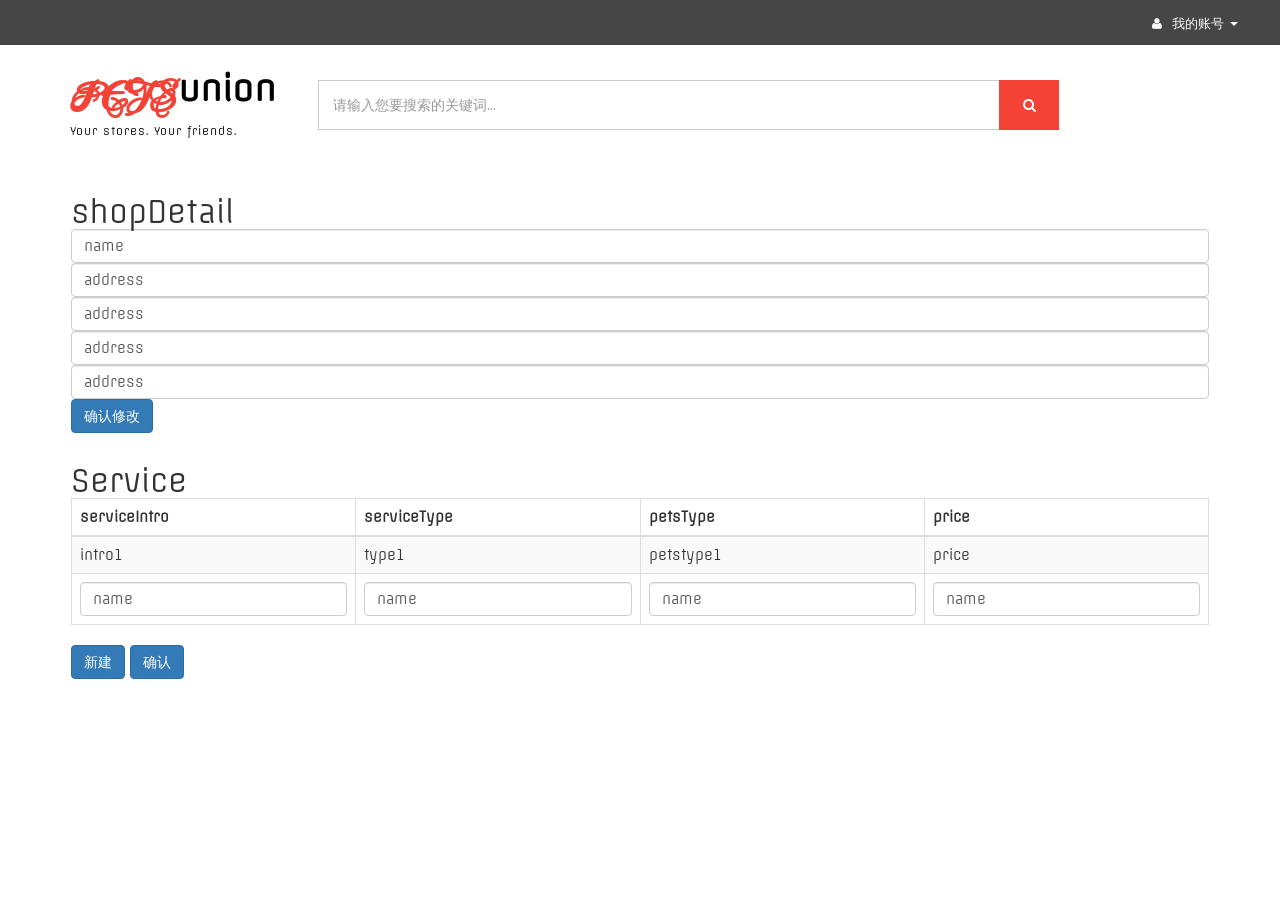
<file: PetsUnionWeb/web/web1/shopDetailUpdate.html>
<!DOCTYPE html>
<html lang="en">
	<head>
		<title>shop</title>
		
		<meta name="viewport" content="width=device-width, initial-scale=1">
		<meta http-equiv="Content-Type" content="text/html; charset=utf-8" />
		<meta name="keywords" content="" />
		
		<script type="application/x-javascript"> addEventListener("load", function() { setTimeout(hideURLbar, 0); }, false);
				function hideURLbar(){ window.scrollTo(0,1); } </script>
				
		<!-- Custom Theme files -->
		<link href="css/bootstrap.css" rel="stylesheet" type="text/css" media="all" />
		<link href="css/style.css" rel="stylesheet" type="text/css" media="all" /> 
		<link href="css/menu.css" rel="stylesheet" type="text/css" media="all" /> <!-- menu style -->  
		<link href="css/animate.min.css" rel="stylesheet" type="text/css" media="all" />   
		<link href="css/owl.carousel.css" rel="stylesheet" type="text/css" media="all"> <!-- carousel slider -->  
		<!-- //Custom Theme files -->
		
		<!-- font-awesome icons -->
		<link href="css/font-awesome.css" rel="stylesheet"> 
		<!-- //font-awesome icons -->
		
		<!-- js -->
		<script src="js/jquery-2.2.3.min.js"></script> 
		<script src="js/owl.carousel.js"></script>
		<!-- //js --> 
		
		<!-- web-fonts -->
		<link href='http://fonts.useso.com/css?family=Roboto+Condensed:400,300,300italic,400italic,700,700italic' rel='stylesheet' type='text/css'>
		<link href='http://fonts.useso.com/css?family=Lovers+Quarrel' rel='stylesheet' type='text/css'>
		<link href='http://fonts.useso.com/css?family=Offside' rel='stylesheet' type='text/css'>
		<link href='http://fonts.useso.com/css?family=Tangerine:400,700' rel='stylesheet' type='text/css'>
		<!-- web-fonts --> 
		
		<!-- scroll to fixed--> 
		<script src="js/jquery-scrolltofixed-min.js" type="text/javascript"></script>
		<script>
			$(document).ready(function() {

				// Dock the header to the top of the window when scrolled past the banner. This is the default behaviour.

				$('.header-two').scrollToFixed();   
				// previous summary up the page.

				var summaries = $('.summary');
				summaries.each(function(i) {
					var summary = $(summaries[i]);
					var next = summaries[i + 1];

					summary.scrolltofixed({
						margintop: $('.header-two').outerheight(true) + 10, 
						zindex: 999
					});
				});
			});
		</script>
		<!-- //scroll to fixed--> 
		
		<!-- start-smooth-scrolling -->
		<script type="text/javascript" src="js/move-top.js"></script>
		<script type="text/javascript" src="js/easing.js"></script>	
		<script type="text/javascript">
				jQuery(document).ready(function($) {
					$(".scroll").click(function(event){		
						event.preventDefault();
						$('html,body').animate({scrollTop:$(this.hash).offset().top},1000);
					});
				});
		</script>
		<!-- //end-smooth-scrolling -->
		
		<!--flex slider-->
		<script defer src="js/jquery.flexslider.js"></script>
		<link rel="stylesheet" href="css/flexslider.css" type="text/css" media="screen" />
		<script>
			// Can also be used with $(document).ready()
			$(window).load(function() {
			  $('.flexslider').flexslider({
				animation: "slide",
				controlNav: "thumbnails"
			  });
			});
		</script>
		<!--flex slider-->

		<!-- smooth-scrolling-of-move-up -->
		<script type="text/javascript">
			$(document).ready(function() {
	
				var defaults = {
					containerID: 'toTop', // fading element id
					containerHoverID: 'toTopHover', // fading element hover id
					scrollSpeed: 1200,
					easingType: 'linear' 
				};
		
				$().UItoTop({ easingType: 'easeOutQuart' });
		
			});
		</script>
		<!-- //smooth-scrolling-of-move-up --> 
		
		<!-- the jScrollPane script -->
		<script type="text/javascript" src="js/jquery.jscrollpane.min.js"></script>
		<script type="text/javascript" id="sourcecode">
			$(function()
			{
				$('.scroll-pane').jScrollPane();
			});
		</script>
		<!-- //the jScrollPane script -->
		
		<script type="text/javascript" src="js/jquery.mousewheel.js"></script>
		<!-- the mousewheel plugin --> 
				
	</head>
	
<body>
	<!-- header -->
	<div class="header">
		<div class="uniform-header"><!--header-one--> 
			<div class="uniform-header-right">
				<ul>
					<li class="dropdown head-dpdn">
						<a href="#" class="dropdown-toggle" data-toggle="dropdown"><i class="fa fa-user" aria-hidden="true"></i> 我的账号<span class="caret"></span></a>
						<ul class="dropdown-menu">
							<li><a href="login.html">登录 </a></li> 
							<li><a href="signup.html">注册</a></li> 
							<li><a href="login.html">我的订单</a></li>  
						</ul> 
					</li> 
				</ul>
			</div>
			<div class="clearfix"> </div> 
		</div>
		
		<div class="header-two"><!-- header-two -->
			<div class="container">
				<div class="header-logo">
					<h1><a href="index.html"><span>PETS</span>union </a></h1>
					<h2>Your stores. Your friends.</h2> 
				</div>	
				<div class="header-search">
					<form method="#">
						<input type="search" id="search" placeholder="请输入您要搜索的关键词..." required="">
						<button type="button" id="submit" class="btn btn-default" aria-label="Left Align" >
							<i class="fa fa-search" aria-hidden="true"> </i>
						</button>
					</form>
				</div>
				<div class="clearfix"> </div>
			</div>		
		</div><!-- //header-two -->
		


	<div class="shop-page">
		<div class="container">
			<h2>shopDetail</h2>
			<div class="detail_images">
				<div id="shopImg" src=""></div>
			</div>
			<div class="row-fluid">
				<form action="" id="shopDetailForm">
					<input type="text" class="form-control" name="shopName" value="name" id="in1">
					<input type="text" class="form-control" name="instruction" value="address" id="in2">
					<input type="text" class="form-control" name="address" value="address" id="in3">
					<input type="text" class="form-control" name="shopHours" value="address" id="in4">
					<input type="text" class="form-control" name="shopTel" value="address" id="in4">
				</form>
				<a class="btn btn-primary" id="confirm1">确认修改</a>
			</div>
		</div>

		<script type="text/javascript">
			$(document).ready(function(){
				$("#confirm1").click(function(){
					x=$("#shopDetailForm").serializeArray();
					$.post("ShopDetailUpdateServlet",x,function(){
					});
				})
			})
		</script>
	
		<div class="container">
			<h2>Service</h2>
			<div class="box-content">
				<table class="table table-striped table-bordered datatable">
				  <thead>
					  <tr>
						  <th>serviceIntro</th>
						  <th>serviceType</th>
						  <th>petsType</th>
						  <th>price</th>
					  </tr>
				  </thead>
				  <tbody>
					<tr id="tr0">
						<td class="center">intro1</td>
						<td class="center">type1</td>
						<td class="center">petstype1</td>
						<td class="center">price</td>
					</tr>
				
					<tr id="tr1">
					<form id="form1">
						<td class="center">
							<input type="text" class="form-control" name="serviceIntro" value="name">
						</td>
						<td class="center">
							<input type="text" class="form-control" name="serviceType" value="name">
						</td>
						<td class="center">
							<input type="text" class="form-control" name="petsType" value="name">
						</td>
						<td class="center">
							<input type="text" class="form-control" name="price" value="name">
						</td>
					</form>
					</tr>
				
				  </tbody>
			  </table>    
			  <div class="col">
					<a class="btn btn-primary" id="new1">新建</a>
					<a class="btn btn-primary" id="confirm2">确认</a>
			  </div>
			  
			</div>
		</div>
	</div>
	<script type="text/javascript">
	time=0;
	$(document).ready(function(){
		$("#new1").click(function(){
			var newItem='<tr id="tr1">'
			newItem+='<td class="center"><input type="text" class="form-control" name="serviceIntro" value="name"></td>'
			newItem+='<td class="center"><input type="text" class="form-control" name="serviceType" value="name"></td>'
			newItem+='<td class="center"><input type="text" class="form-control" name="petsType" value="name"></td>'
			newItem+='<td class="center"><input type="text" class="form-control" name="price" value="name"></td></tr>'
			$("tbody").append(newItem);
			$("#confirm2").show();
			alert("new finish");
		})
	})
	</script>

	<script type="text/javascript">
		$("#confirm2").click(function(){
			x=$("#form1").serializeArray();
			var flag=1;
			$.post("ShopDetailUpdateServlet",flag);
			$.post("ShopDetailUpdateServlet",x,function(){
			alert("serialize finish");
		})
		$("#tr1").remove();
		alert("finish");
		$("#confirm2").hide();
		})
	</script>

		
		<!-- return to searchShop -->
		<script type="text/javascript">
		$("button#submit").click(function (){
			var $value=document.getElementById("search").value;
			window.location.href = "searchShop.jsp?search="+$value;
		});
		</script>
		<!-- return to searchShop -->
		
	<!-- //cart-js -->  
	
	<!-- menu js aim -->
	<script src="js/jquery.menu-aim.js"> </script>
	<script src="js/main.js"></script> <!-- Resource jQuery -->
	<!-- //menu js aim --> 
	
    <script src="js/bootstrap.js"></script>
</body>
</html>
</file>
<file: PetsUnionWeb/web/web1/css/style.css>
body{
	margin:0; 
	font-family: 'offside', sans-serif;
	background: #fff;
}
body a{ 
	-webkit-transition: 0.5s all;
	-moz-transition: 0.5s all;
	-o-transition: 0.5s all;
	-ms-transition: 0.5s all;
	transition: 0.5s all;
	text-decoration:none;
}
h1,h2,h3,h4,h5,h6{
	margin:0;
}
p{
	margin:0;
}
ul,label{
	margin:0;
	padding:0;
}
body a:hover{
	text-decoration:none;
}

/*-- header --*/
.uniform-header {
    background: #464646;
    padding: 0.9em 2em;
} 
.uniform-header-left {
    float: left;
}
.uniform-header-right {
    float: right;
}
.uniform-header-left p {
    font-size: 0.9em; 
}
.uniform-header-left p a{ 
    color: #fff;
}
.uniform-header-right ul li.dropdown {
    display: inline-block;
    padding: 0 1em; 
} 
ul.dropdown-menu {
    -moz-animation: fadeInUp .2s ease-in;
    -webkit-animation: fadeInUp .2s ease-in; 
    animation: fadeInUp .2s ease-in;
	min-width: 120px; 
    font-size: 1em;
	top: 125%;
	z-index: 99999;
}
ul.cd-dropdown-content li {
    display: block;
}
.uniform-header-right ul li a.dropdown-toggle {
    font-size: 0.9em;
    color: #f9f9f9;
	outline:none;
}
.uniform-header-right ul li a.dropdown-toggle:hover,li.dropdown.head-dpdn.open a.dropdown-toggle,.my-account a:hover,.my-account a:hover i.fa{
    color: #fd776d;
	text-decoration:none;
} 
.uniform-header-right ul li a i.fa {
    margin-right: 5px;
}
.uniform-header-right ul li .caret { 
    margin-left: 6px; 
}
.dropdown-menu > li > a { 
    color: #999; 
}
.dropdown-menu > li > a:hover {
    color: #fff;
    background: #3988d1;
}
/*-- //header --*/ 

/*-- header-two --*/
.header-two.scroll-to-fixed-fixed {
    background: #fff;
    padding: .3em 0 0.8em;
	-webkit-box-shadow: 0px 0px 5px 1px #d2d2d2;
	-moz-box-shadow: 0px 0px 5px 1px #d2d2d2;
	-o-box-shadow: 0px 0px 5px 1px #d2d2d2;
	-ms-box-shadow: 0px 0px 5px 1px #d2d2d2;
    box-shadow: 0px 0px 5px 1px #d2d2d2;
    z-index: 999;
}
.header-two.scroll-to-fixed-fixed .header-logo h1 {
    font-size: 2.5em;
}
.header-two.scroll-to-fixed-fixed .header-search {
    margin-top: 1.8em;
    margin-bottom: 1em;
}
.header-two.scroll-to-fixed-fixed .header-search input[type="search"] { 
    padding: 0.8em 5em 0.8em 1em; 
}
.header-two.scroll-to-fixed-fixed .header-search .btn-default { 
    height: 44px; 
}
.header-two.scroll-to-fixed-fixed .header-cart { 
    margin: 1.1em 0 0;
}
.header-two {
    padding: 0.5em 0; 
	position: relative;
}
.header-logo {
    float: left; 
	margin: 0.8em 0;
}
.header-search {
    float: left;
    width: 65%;
    text-align: center;
    margin: 2em 2em 2em 3em;
}
.header-cart {
    float: right;
	margin: 1.3em 0;
}  
.header-logo h1,.footer-logo.header-logo h2{
    font-size: 3em; 
    font-weight: 900;
	margin-bottom: 8px;
}
.header-logo h1 a ,.footer-logo.header-logo h2 a{
    display: inline-block;
    color: #000;
	font-size: 0.8em;
    text-decoration: none;
    position: relative;
}
.header-logo h1 a span,.footer-logo.header-logo h2 a span{
    font-family: 'Lovers Quarrel', cursive;
    font-size: 1.5em;
    color:#F44336;
    vertical-align: sub;
	margin-right: 3px;
}
.footer-logo.header-logo h2 a i{
    display: block;
    position: absolute;
    bottom: 18%;
    right: 2%;
    font-size: 0.5em; 
} 
.header-logo h2 {
    font-size: 0.8em;
    color: #000;
    letter-spacing: 1px;
    margin-top: -1em;
}  
.header-search form {
    position: relative;
}
.header-search input[type="search"] {
    width: 100%;
    padding: 1em 5em 1em 1em;
    font-size: 1em;
    color: #999;
    outline: none;
    border: 1px solid #cccccc;
    background: none;
    -webkit-appearance: none;
    transition: 0.5s all;
    -webkit-transition: 0.5s all;
    -moz-transition: 0.5s all;
}
.header-search input[type="search"]:focus {
    border-color: #f44336;
}
.header-search .btn-default {
    border: none;
    position: absolute;
    top: 0px;
    right: 0px;
    width: 60px;
    height: 50px;
    outline: none;
    box-shadow: none;
    background: #f44336;
    padding: 0;
    border-radius: inherit;
    -webkit-appearance: none;
    -webkit-transition: .5s all;
    -moz-transition: .5s all;
    transition: .5s all;
}
.header-search i.fa {
    font-size: 1em;
    color: #fff;
    padding: 3px;
} 
.header-cart h4 a {
    color: #000;
}

/*-- cart-box --*/ 
.cart {
    margin-right: 2em;
    padding-right: 2em;
    border-right: 1px solid #6495ed;
    float: left;
} 
.w3view-cart {
    background: #0280e1;
    border: none;
	-webkit-border-radius: 50%;
	-moz-border-radius: 50%;
	-o-border-radius: 50%;
	-ms-border-radius: 50%;
    border-radius: 50%;
    width: 60px;
    height: 59px;
    text-align: center;
    outline: none;
}
.w3view-cart  i.fa {
    font-size: 2em;
    color: #ffffff;
	vertical-align: middle;
}
/*-- //cart-box --*/

.my-account {
    float: right;
    margin: 1.4em 0;
} 
.my-account a {
    font-size: 1.2em;
    color: #000;
	-webkit-transition: 0.5s all;
    -moz-transition: 0.5s all;
    -o-transition: 0.5s all;
    -ms-transition: 0.5s all;
	transition: 0.5s all;
}
.my-account a i.fa{
    color: #cccccc;
    margin-right: 3px; 
    -webkit-transition: 0.5s all;
    -moz-transition: 0.5s all;
    -o-transition: 0.5s all;
    -ms-transition: 0.5s all;
	transition: 0.5s all;
}
/*-- //header-two --*/

/*-- header-three --*/ 
.header-three {
    border-bottom: 1px solid #eaeaea; 
    background: url(../images/bg.png)#08bce4 no-repeat;
    background-size: cover;  
}
/*-- //header-three --*/

.menu {
    float: left;
    width: 21%;
	border:1px solid red;
}
.move-text {
    float: right;
    width: 70%;
    padding: 1em; 
}
.marquee {
    width: 100%;
    margin: 0 auto;
    font-size: 1em;
    overflow: hidden;
}
.marquee a {
    color: #fff;
    letter-spacing: 1px;
	text-transform: capitalize;
	font-size:1em;
}
.marquee a span {
    margin-left: 18em;
}

/*-- products --*/
.products-row{
	width: auto;
}
.products-row img{
	width:20%;
	float:left;
}
.products-row article{
    margin:25px 0 10px 200px;
	border:1px solid red;
}
.products-row article p{
    line-height:2em;
	margin:0.3em;
	border:1px solid red;
}
.product-top p{
	width:120px;
	float:left;
	color:#fff;
	font-family:"微软雅黑";
}
.col-md-9.product-uniform-right button{
	color:#fff;
	margin:10px 0 10px 20px;
}
.col-md-9.product-uniform-right button p{
	font:black;
}
.product-top ul{
	margin-top:3px;
}
/*-- //products --*/

/*-- shop --*/
.shop-page .container{
	margin-top:30px;
	border: 1px solid white;
}
.shop-page .collpse{
	margin-top:15px;
	padding-top:20px;
	border: 1px solid white;
}
/*-- //shop --*/

/*-- reservation --*/
.container div.reserve{
	margin-bottom:20px;
	margin-top:20px;
}
.container h1.reserve{
	text-align:center;
	border:1px white solid;
}

.container p.reserve{
	margin-top:10px;
	font-size:1.4em;
	border: 1px solid white;
}
.container textarea.reserve{
	margin-top:5px;
	font-size:1.2em;
	border: 1px solid white;
	width: 1100px; 
	height: 300px; 
	max-width: 1400px; 
	max-height: 1000px; 
}
.container button.reserve{
	display:block;
	margin:10px auto;
	font-size:1.5em;
	word-spacing:.8em;
	width: 150px; 
	height: 60px; 
	max-width: 1200px; 
	max-height: 1000px; 
}
/*-- //reservation --*/

/*-- menu --*/
.cd-dropdown-trigger:hover {
    color: #000;
}
/*-- //menu --*/

/*-- welcome --*/
.welcome,.deals,.card-page,.help,.values,.privacy,.sitemap,.products,.related-products,.login-page,.contact,.about,.faq-w3agile,.wthree-offers,.w3l-services{
	padding:5em 0;
} 
h3.uniform-title {
    text-align: left;
    font-size: 2em;
    color: #000;
    margin: 1em 0;
    font-family: 'Offside', cursive;
}
.welcome-grids {
    float: left;
    width: 33.33%;
    text-align: center;
    margin: 0.7em 0;
}
.welcome-info {
    text-align: center;
}
.welcome .bs-example.bs-example-tabs .nav-tabs {
    border: none;
    margin: 2em 0 1em; 
}
.welcome .bs-example-tabs ul.nav-tabs li {
    display: inline-block;
    float: none;
	margin: 0 3em;
} 
.welcome .bs-example-tabs ul.nav-tabs li a {
    display: block; 
    outline: none;
    border: none;
	margin: 0;
}
.welcome .bs-example-tabs ul.nav-tabs li a:focus{
	text-decoration: none;
} 
.welcome .tabcontent-grids ul li {
    display: block;
    color: #999;
    margin-top: 1em;
	font-size: 1em;
}
.nav-tabs > li.active > a, .nav-tabs > li.active > a:hover, .nav-tabs > li.active > a:focus { 
    background-color: transparent;  
}
.nav-tabs li a i.fa {
    font-size: 5em;
    color: #78d378;
	-webkit-transition:.5s all;
	-moz-transition:.5s all;
	-o-transition:.5s all;
	-ms-transition:.5s all;
	transition:.5s all;
}
.nav-tabs li a i.fa.fa-female {
    color: #f57df5;
}
.nav-tabs li a i.fa.fa-gift{
	color: #fd723e;
}
.nav-tabs li a i.fa.fa-home{
	color: #5b91f2;
}
.nav-tabs li a i.fa.fa-motorcycle{
	color: #ec4b81;
} 
.nav-tabs li a h5 {
    font-size: 1.2em;
    color: #555;
    margin-top: 1em;
	-webkit-transition:.5s all;
	-moz-transition:.5s all;
	-o-transition:.5s all;
	-ms-transition:.5s all;
	transition:.5s all;
}
.welcome ul.nav-tabs li.active a i.fa,.welcome ul.nav-tabs li:hover a i.fa{
    color: #d2d2d2;
}
.welcome ul.nav-tabs li.active a  h5,.welcome ul.nav-tabs li:hover a  h5{
    color: #d2d2d2;
}

.owl-carousel .item {
    margin: 1em;
    color: #FFF;
    -webkit-border-radius: 3px;
    -moz-border-radius: 3px;
    border-radius: 3px;
    text-align: center;
	-webkit-box-shadow: 0px 0px 14px rgba(0, 0, 0, 0.33);
	-moz-box-shadow: 0px 0px 14px rgba(0, 0, 0, 0.33);
	-o-box-shadow: 0px 0px 14px rgba(0, 0, 0, 0.33);
	-ms-box-shadow: 0px 0px 14px rgba(0, 0, 0, 0.33);
    box-shadow: 0px 0px 14px rgba(0, 0, 0, 0.33);
}

/*-- featured products --*/
/*  Demo 10 */
.glry-w3agile-grids {
	background-color: #FFF;
	display: block; 
	overflow: hidden;
	position: relative;
	-webkit-box-shadow: 0 0 0 0 #555;
	-moz-box-shadow: 0 0 0 0 #555;
	-o-box-shadow: 0 0 0 0 #555;
	-ms-box-shadow: 0 0 0 0 #555;
	box-shadow: 0 0 0 0 #555;
	-webkit-transition: all 0.5s;
	-moz-transition: all 0.5s;
	-ms-transition: all 0.5s;
	-o-transition: all 0.5s;
	transition: all 0.5s;
	opacity: 1;
	filter: alpha(opacity=100);
}
.glry-w3agile-grids a {
    display: block;
}
.glry-w3agile-grids img {
    width: 70%;
    margin: 2em auto;
    -webkit-transition: all 0.5s;
    -moz-transition: all 0.5s;
    -ms-transition: all 0.5s;
    -o-transition: all 0.5s;
    transition: all 0.5s;
    opacity: 1;
    filter: alpha(opacity=100);
}
.glry-w3agile-grids:hover img {
	-webkit-transform: translateX(50%);
	-moz-transform: translateX(50%);
	-o-transform: translateX(50%);
	-ms-transform: translateX(50%);
	transform: translateX(50%);
	opacity: 1;
	filter: alpha(opacity=100);
}
.glry-w3agile-grids:hover .view-caption {
	-webkit-transform: translate3d(-30%, 0px, 0px);
	-moz-transform: translate3d(-30%, 0px, 0px);
	-o-transform: translate3d(-30%, 0px, 0px);
	-ms-transform: translate3d(-30%, 0px, 0px);
	transform: translate3d(-30%, 0px, 0px);
}
.glry-w3agile-grids .view-caption {
	background-color: rgba(0, 0, 0, 0.85);
	bottom: 0;
	left: 0;
	position: absolute;
	right: 0;
	padding: 7% 5% 5% 35%;
	text-align: left;
	top: 0;
	z-index: 99;
	-webkit-transition: all 0.5s;
	-moz-transition: all 0.5s;
	-ms-transition: all 0.5s;
	-o-transition: all 0.5s;
	transition: all 0.5s;
	-webkit-transform: translate3d(-110%, 0px, 0px);
	-moz-transform: translate3d(-110%, 0px, 0px);
	-o-transform: translate3d(-110%, 0px, 0px);
	-ms-transform: translate3d(-110%, 0px, 0px);
	transform: translate3d(-110%, 0px, 0px);
}
.glry-w3agile-grids .view-caption h4 {
    border-bottom: 1px solid #ccc;
    font-size: 1.2em;
    font-weight: normal;
    margin-bottom: 10px;
    padding-bottom: 10px;
    font-family: 'Offside', cursive;
	font-weight: 600;
	text-transform: capitalize;
}
.glry-w3agile-grids .view-caption h4 a {
    color: #f44336; 
}
.glry-w3agile-grids .view-caption p {
    font-size: 1em;
    color: #999;
    line-height: 1.8em;
}
.glry-w3agile-grids .view-caption h5 {
    font-size: 1.5em;
    color: #fff;
    background: #3075f1;
    width: 60px;
    height: 60px;
    line-height: 2.9em;
	-webkit-border-radius: 62%;
	-moz-border-radius: 62%;
	-o-border-radius: 62%;
	-ms-border-radius: 62%;
    border-radius: 62%;
    text-align: center;
    margin: 1em auto;
} 
.agileits-form{
    position: relative;
    text-align: center;
}
.uniform-cart {
    display: block;
    background: #f44336;
    color: #fff;
    font-size: 1em;
    text-align: center;
    border-radius: 3px;
    border: 1px solid;
    width: 80%;
    outline: none;
    padding: .5em 0;
    margin: 0 auto;
}
.uniform-cart i.fa{
    margin-right: 6px;
} 
/*-- //welcome --*/
/*-- add-products --*/
.uniform-add-grids {
    background: url(../images/img1.jpg)no-repeat 0px 0px;
    background-size: cover;
	width: 32.5%;
	min-height: 250px;
	float:left;
}
.uniform-add-grids.uniform-add-grids-mdl{
    background: url(../images/img2.jpg)no-repeat 0px 0px; 
	background-size: cover;
}
.uniform-add-grids.uniform-add-grids-mdl1{
    background: url(../images/img3.jpg)no-repeat 0px 0px; 
	background-size: cover;
}
.uniform-add-grids.uniform-add-grids-mdl {
    margin: 0 1em;
} 
.uniform-add-grids a {
    display: block;
    padding: 1em;
}
.uniform-add-grids h4 {
    font-size: 1.8em;
    color: #fff;
    letter-spacing: 2px;
    padding-top: 3em;
	outline:none;
	text-decoration:none;
	line-height: 1.5em;
}
.uniform-add-grids h4 span {
    font-family: 'Lovers Quarrel', cursive;
    font-size: 2em;
}
.uniform-add-grids a {
    display: block;
}
.uniform-add-grids h6 {
    font-size: 1.2em;
    color: #f32e20;
    margin: 1.65em 0;
    font-family: 'Offside', cursive;
}
.uniform-add-grids.uniform-add-grids-mdl h4 {
    padding-top: 2em;
    text-align: center;
}
.uniform-add-grids.uniform-add-grids-mdl h6 {
    text-align: center;
    color: #fff;
	margin: 2.4em 0;
}
/*-- //add-products --*/
/*-- deals --*/
.focus-grid a {
    color: #6495ed;
    text-align: center;
    padding: 2em 0;
} 
.focus-grid a.wthree-btn.wthree1 {
    color: #ff4500;
}
.focus-grid a.wthree-btn.wthree2 {
    color: #00b300;
}
.focus-grid a.wthree-btn.wthree3 {
    color: #E91E63;
}
.focus-grid a.wthree-btn.wthree4 {
    color: #a94442;
}
.focus-grid a.wthree-btn.wthree5 {
    color: #f15cf1;
}
.wthree-btn { 
	position: relative;
	display: block;
	margin: 1em auto;
	width: 100%; 
	text-transform: uppercase;
	overflow: hidden;
	border: 1px solid; 
} 
.focus-image i.fa {
    font-size: 3em; 
}
h4.clrchg {
    font-size: 1.1em;
    margin-top: 1em;
} 
/*-- deals-effect --*/
@-webkit-keyframes criss-cross-left {
  0% {
    left: -20px;
  }
  50% {
    left: 50%;
    width: 20px;
    height: 20px;
  }
  100% {
    left: 50%;
    width: 375px;
    height: 375px;
  }
}

@keyframes criss-cross-left {
  0% {
    left: -20px;
  }
  50% {
    left: 50%;
    width: 20px;
    height: 20px;
  }
  100% {
    left: 50%;
    width: 375px;
    height: 375px;
  }
}
@-webkit-keyframes criss-cross-right {
  0% {
    right: -20px;
  }
  50% {
    right: 50%;
    width: 20px;
    height: 20px;
  }
  100% {
    right: 50%;
    width: 375px;
    height: 375px;
  }
}
@keyframes criss-cross-right {
  0% {
    right: -20px;
  }
  50% {
    right: 50%;
    width: 20px;
    height: 20px;
  }
  100% {
    right: 50%;
    width: 375px;
    height: 375px;
  }
}
 
.wthree-btn:before, .wthree-btn:after {
	position: absolute;
	top: 50%;
	content: '';
	width: 20px;
	height: 20px;
	background: #56259b;
	-webkit-border-radius: 50%;
	-moz-border-radius: 50%;
	-o-border-radius: 50%;
	-ms-border-radius: 50%;
	border-radius: 50%;
	z-index: -1;
	transition:.5s all;
}
.wthree-btn:before {
	left: -20px;
	-webkit-transform: translate(-50%, -50%);
	-moz-transform: translate(-50%, -50%);
	-o-transform: translate(-50%, -50%);
	-ms-transform: translate(-50%, -50%);
	transform: translate(-50%, -50%); 
}
.wthree-btn:after {
	right: -20px;
	-webkit-transform: translate(50%, -50%);
	-moz-transform: translate(50%, -50%);
	-o-transform: translate(50%, -50%);
	-ms-transform: translate(50%, -50%);
    transform: translate(50%, -50%); 
}
.wthree-btn:hover {
	color: #f5f5f5 !important;
}
.wthree-btn:hover:before {
	-webkit-animation: criss-cross-left 0.8s both;
	-moz-animation: criss-cross-left 0.8s both;
	-o-animation: criss-cross-left 0.8s both;
	-ms-animation: criss-cross-left 0.8s both;
	animation: criss-cross-left 0.8s both;
}
.wthree-btn:hover:after {
	-webkit-animation: criss-cross-right 0.8s both;
	-moz-animation: criss-cross-right 0.8s both;
	-o-animation: criss-cross-right 0.8s both;
	-ms-animation: criss-cross-right 0.8s both;
    animation: criss-cross-right 0.8s both;
} 
/*-- //deals-effect --*/
/*-- //deals --*/
/*-- footer-top --*/ 
p {
    font-size: 1em;
    color: #999;
    line-height: 1.8em;
}
.w3agile-ftr-top {
    padding: 4em 0;
    background: url(../images/bg1.jpg)no-repeat center 0px fixed;
	background-size: cover;
}
.ftr-top-left {
    float: left; 
}
.ftr-top-right{
    float: right;
    width: 72%;
}
.ftr-top-left i.fa {
    font-size: 2.5em;
    border: 1px solid; 
    color: #176aff;
    width: 70px;
    height: 70px;
    text-align: center;
    line-height: 2;
	-webkit-transition:.5s all;
	-moz-transition:.5s all;
	-o-transition:.5s all;
	-ms-transition:.5s all;
	transition:.5s all;
	-webkit-border-radius: 50%;
    -moz-border-radius: 50%;
    -o-border-radius: 50%;
    -ms-border-radius: 50%;
    border-radius: 50%;
}
.ftr-top-left i.fa.fa-user{
	color: #00c57e;
}
.ftr-top-left i.fa.fa-thumbs-o-up{
	color: #fb4602;
}
.ftr-top-right h4 {
    font-size: 1.4em;
    font-family: 'Offside', cursive;
    margin-bottom: 0.5em;
    color: #fff;
}
.ftr-top-grids:hover i.fa {
    color: #fff;
}
/*-- //footer-top --*/ 
/*-- coming soon --*/ 
.soon{
    margin-top: 5em;
	padding:5em 0;
    background: url(../images/bg2.jpg)no-repeat center 0px fixed;
	text-align: center;
	background-size: cover;
}
.soon h3 {
    color: #fff; 
    font-size: 3em;
    font-family: 'Offside', cursive;
}
.soon h4 {
    font-size: 2em;
    margin: 1em 0 2em;
    color: #00b300;
    font-family: 'Tangerine', cursive;
    background: rgba(0, 0, 0, 0.75);
    display: inline-block;
    padding: .5em 1em;
}
.ClassyCountdown-wrapper > div {
    display: inline-block;
    position: relative;
    width: 21%;
    margin: 0 2%;
    height: inherit !important;
}
.ClassyCountdown-wrapper .ClassyCountdown-value {
    width: 100%;
    line-height: 1em;
    position: absolute;
    top: 50%;
    text-align: center;
    left: 0;
    display: block;
}
.ClassyCountdownDemo {
    width: 60%;
    margin: 0 auto;
	text-align: center;
} 
.soon  canvas { 
    background: rgba(9, 9, 9, 0.48);
	-webkit-border-radius: 50%;
	-moz-border-radius: 50%;
	-o-border-radius: 50%;
	-ms-border-radius: 50%;
    border-radius: 50%;
}
/*-- //coming soon --*/ 
/*-- subscribe --*/ 
.subscribe{
	padding:3em 0;
}
.subscribe-right {
    margin-top: 1.5em;
}
.subscribe h4 {
    font-size: 1.3em;
    color: #000;
    margin-bottom: 1em;
    font-family: 'Offside', cursive;
} 
.subscribe input[type="text"] {
    width: 70%;
    padding: 1em;
    font-size: 1em;
    float: left;
    color: #999;
    outline: none;
    border: 1px solid #999;
    border-right: none;
    background: none;
    -webkit-appearance: none; 
    -webkit-transition: 0.5s all;
    -moz-transition: 0.5s all;
	transition: 0.5s all;
}
.subscribe input[type="submit"] {
    float: left;
    color: #999;
    font-size: 1em;
    outline: none;
    padding: 1em 1.8em;
    border: 1px solid #999; 
    -webkit-transition: 0.5s all;
    -moz-transition: 0.5s all;
	transition: 0.5s all;
    -webkit-appearance: none;
    background: none;
}
.subscribe form:hover input[type="text"]{
    border-color: #f44336;
}
.subscribe form:hover input[type="submit"] {
    border-color: #f44336;
    background: #f44336;
	color:#fff;
}
/*-- //subscribe --*/
/*-- social-icons --*/  
.social-icons ul li {
    display: inline-block;
}
.social-icons ul li a.fa.icon{
    font-size: 1em;
    color: #fff;
    line-height: 2.3em;
    text-align: center;
	border:2px solid #3b5998;
	-webkit-border-radius: 50%;
	-moz-border-radius: 50%;
	-o-border-radius: 50%;
	-ms-border-radius: 50%; 
	border-radius: 50%;
	background: #3b5998;
}  
.social-icons ul li a.fa.icon:hover {
    color: #3b5998;
    background: transparent;
}
.social-icons ul li a.fa.fa-twitter{
    background: #4099ff; 
	border-color:#4099ff;
}
.social-icons ul li a.fa.fa-twitter:hover {
    color: #4099ff; 
	background: transparent;
}
.social-icons ul li a.fa.fa-google-plus{
    background: #d34836;
	border-color:#d34836;
}
.social-icons ul li a.fa.fa-google-plus:hover {
    color: #d34836;
	background: transparent;
}
.social-icons ul li a.fa.fa-dribbble{
    background: #ec4a89;
	border-color:#ec4a89;
}
.social-icons ul li a.fa.fa-dribbble:hover {
    color: #ec4a89;
	background: transparent;
}
.social-icons ul li a.fa.fa-rss{
    background: #ee802f;
	border-color:#ee802f;
} 
.social-icons ul li a.fa.fa-rss:hover {
    color: #ee802f;
	background: transparent;
} 
.icon {
    vertical-align: top;
    overflow: hidden;
    margin: 4px;
    width: 35px;
    height: 35px;
	position: relative;
}
 
.social-icons  ul.apps {
    margin-top: 1em;
}
.social-icons ul.apps li h4 {
    font-size: 1em;
	margin: 0;
}
.social-icons ul.apps li a.fa {
    color: #999;
    font-size: 1.4em;
    margin-left: 0.6em;
}
.social-icons ul.apps li a.fa:hover {
    color: #0280e1;
}
/*-- //social-icons --*/ 
/*-- footer --*/
.footer {
    padding-top: 5em;
    background: url(../images/bg.png)#42d406 no-repeat;
    background-size: cover;
}
.footer-logo.header-logo {
    float: none;
    text-align: center;
}
.address-left {
    background: #fff;
    padding: 2em;
    z-index: 9;
}
.address-right{
	position:relative;	
}
.address-right:before {
    content: '';
    background: url(../images/a1.png)no-repeat 0px 0px;
    background-size: 100%;
    display: block;
    position: absolute;
    bottom: -189px;
    left: -36px;
    width: 500px;
    height: 155px;
    z-index: 0;
}
.address-left ul li {
    display: block;
    margin: 1em 0;
    font-size: 1em;
    color: #555;
    border-top: 1px solid #e6e2e2;
    padding-top: 1em;
    text-align: center;
}
.address-left ul li a{ 
    color: #000;
}
.address-left ul li a:hover {
    color: #3c9de8;
}
.address-left ul li i.fa {
    margin-right: 5px;
    font-size: 1.3em;
}
.footer h3 {
    font-size: 1.4em;
    color: #f5f5f5;
    font-family: 'Offside', cursive;
    margin-bottom: 1em;
    text-transform: uppercase;
} 
.footer-grids ul li {
    display: block;
    font-size: 1em;
    margin:	0.6em 0 0;
    color: #05b2da;
}
.footer-grids ul li i.fa {
    margin-right: 7px;
}
.footer-grids ul li a{ 
	color:#fff;
	-webkit-transition:.5s all;
	-moz-transition:.5s all;
	-o-transition:.5s all;
	-ms-transition:.5s all;
	transition:.5s all;
}
.footer-grids ul li a:hover {
    color: #000;
}
.copy-right {
    text-align: center;
    padding: 2em 0;
    background: #222;
}
.copy-right p {
    font-size: 1em;
    color: #fff;
    font-weight: 300;
	line-height:1.8em;
}
.copy-right p a{
    color: #fff;
}
.copy-right p a:hover{
    color: #f44336;
}
/*-- //footer --*/
/*-- slider-up-arrow --*/
#toTop {
	display: none;
	text-decoration: none;
	position: fixed;
	bottom: 3%;
	right: 3%;
	overflow: hidden;
	width: 32px;
	height: 32px;
	border: none;
	text-indent: 100%;
	background: url("../images/move-up.png") no-repeat 0px 0px;
	z-index:999;
}
#toTopHover {
	width: 32px;
	height: 32px;
	display: block;
	overflow: hidden;
	float: right;
	opacity: 0;
	-moz-opacity: 0;
	filter: alpha(opacity=0);
}
/*-- //slider-up-arrow --*/  
/*-- products-page --*/ 
.new-tag:before {
    content: '';
    width: 0;
    height: 0;
    border-top: 60px solid #0280e1;
    border-right: 60px solid transparent;
    position: absolute;
    top: 0;
    left: 0;
	-webkit-transition: .5s all;
	-moz-transition: .5s all;
	-o-transition: .5s all;
	-ms-transition: .5s all;
	transition: .5s all;
}
.new-tag h6 {
    color: #fff;
    z-index: 1;
    position: absolute;
    top: 3%;
    left: 4%;
    font-size: .9em;
}
.glry-w3agile-grids .new-tag h6 {
    text-align: left;
    left: 3%;
}
.agile-products:hover .new-tag:before {
    border-top-color: #f44336;
}
/*-- products-right --*/
.product-uniform-right {
    float: right;
    padding: 0;
}
.breadcrumb.breadcrumb1  > li { 
    font-size: 1.1em;
    font-weight: 300;
}
.breadcrumb.breadcrumb1 li a {
    color: #0280e1;
} 
.breadcrumb.breadcrumb1  > .active,.breadcrumb.breadcrumb1 li a:hover{
    color: #000;
}
.breadcrumb.breadcrumb1 > li + li:before {
    content: "\f101";
    font: normal normal normal 14px/1 FontAwesome;
    color: #464646;
    padding: 0 8px;
}
.product-top {
    background: #464646;
    padding: 1em 2em;
}
.product-top li.dropdown{
    display: inline-block;
    float: right;
	margin-left: 2em;
} 
.product-top h4 {
    font-size: 1.3em;
    color: #fff;
    font-family: 'Offside', cursive;
    float: left;
}
.product-top ul li a.dropdown-toggle {
    color: #fff;
	padding: 1.2em 0;
}
.product-top ul li a span.caret {
    margin-left: 8px;
}
.product-top ul.dropdown-menu {
    margin-top: 11px;
    border-color: #bbb;
} 
.product-grids {
    margin-top: 3em;
}
.agile-products {
    padding: 1.5em;
    border: 1px solid #e4e4e4;
	position: relative;
    overflow: hidden;
	-webkit-transition:.5s all;
	-moz-transition:.5s all;
	-o-transition:.5s all;
	-ms-transition:.5s all;
	transition:.5s all;
}
.agile-product-text h5{ 
    font-size: 1em;
    line-height: 1.8em;
    font-family: 'Offside', cursive;
	margin-top: 1em;
    text-transform: capitalize;
}
.agile-product-text h5 a {
    color: #0280e1; 
}
.agile-product-text h5 a:hover ,.related-row h4 a:hover{
    color: #000;
}
.agile-product-text h6 {
    margin: 0.5em 0 0;
    font-size: 1em;
    color: #333;
}
.agile-product-text h6 del {
    color: #999;
    margin-right: 0.5em;
}
.uniform-cart.pw3ls-cart {
    position: absolute;
    width: 75%;
    bottom: -50%;
	-webkit-transition: .6s all;
	-moz-transition: .6s all;
	-o-transition: .6s all;
    transition: .6s all;
    font-size: 1em;
    padding: .8em 0;
    background: rgba(244, 67, 54, 0.87); 
}
.uniform-cart.pw3ls-cart  i.fa {
    margin-right: 5px;
}
.agile-products:hover  .uniform-cart.pw3ls-cart{
	bottom: 35%;
}
.agile-products:hover {
    border-color: #f44336;
}
.uniform-add-grids.w3agile-add-products {
    float: none;
    width: 100%;
    margin: 2em 0 1em;
    text-align: center;
}
.uniform-add-grids.w3agile-add-products a h6 {
    color: #fff;
}
/*-- galry-like --*/
.galry-like{
    text-align: center;
}
.galry-like a {
    display: block;
	overflow: hidden;
}
.galry-like a img {
	-webkit-transition:.5s all; 
	-moz-transition:.5s all; 
	-o-transition:.5s all; 
	-ms-transition:.5s all; 
	transition:.5s all; 
}
.galry-like:hover img { 
	-webkit-transform: scale(1.1);
	-moz-transform: scale(1.1);
	-o-transform: scale(1.1);
	-ms-transform: scale(1.1);
    transform: scale(1.1);
}
/*-- //galry-like --*/
/*-- //products-right --*/ 
/*-- products-left --*/ 
.rsidebar {
    display: block;
    float: left;
    width: 22%;
	padding:0;
}
.rsidebar-top{
    border: 1px solid #cccccc;
    padding: 2em;
} 
input.item_quantity {
    background: none;
    border: 1px solid #fff;
    padding: 0.8em 1em;
    width: 100%;
    text-align: center;
    font-size: 1em;
	outline: none;
    color: #fff;
}
input.item_quantity:hover{
	border-color: #000;
}
/*-- side-bar --*/
.sidebar-row {
    margin-top: 2em;
}
.rsidebar h4,.related-row h4 {
    font-size: 1.1em;
    color: #f44336;
    text-transform: uppercase;
    margin-bottom: 1em;
    font-family: 'Offside', cursive;
}
.checkbox {
    position: relative;
    padding-left:27px !important;
    cursor: pointer;
    line-height: initial;
    font-size: 1em;
    color: #353F49;
    font-weight: 500;
    margin: 0 0 1.5em;
}
.checkbox i {
    position: absolute;
    bottom: 0;
    left: 0;
    display: block;
    width: 19px;
    height: 19px;
    outline: none;
    border: 2px solid #D8D8D8;
    background: #FFF;
}
.checkbox input + i:after,.radio input + i:after {
    position: absolute;
    opacity: 0;
    transition: opacity 0.1s;
    -o-transition: opacity 0.1s;
    -ms-transition: opacity 0.1s;
    -moz-transition: opacity 0.1s;
    -webkit-transition: opacity 0.1s;
}
.checkbox input:checked + i:after,.radio input:checked + i:after{
    opacity: 1;
}
.checkbox input,.radio input {
    position: absolute;
    left: -9999px;
}
.checkbox input + i:after {
    content: '';
    background: url("../images/tick.png") no-repeat 4px 3px;
    top: -1px;
    left: -1px;
    width: 17px;
    height: 17px;
    font: normal 12px/16px FontAwesome;
    text-align: center;
}
/*-- start scrollpane --*/
.sidebar-row .faq li a {
    color: #353F49;
}
.scroll-pane.jspScrollable {
    outline: none;
}
.jspContainer{
	overflow: hidden;
	position: relative;
}
.jspPane{
	position: absolute;
	outline: none;
	padding:5px 20px 20px 10px !important;
}
.jspVerticalBar{
	position: absolute;
	top: 0;
	right:0px;
	width:3px;
	height: 100%;
}
.jspHorizontalBar{
	position: absolute;
	bottom: 0;
	left: 0;
	width: 100%;
	height: 16px;
	background: red;
}
.jspCap{
	display: none;
}
.jspHorizontalBar .jspCap{
	float: left;
}
.jspTrack{
	background: #B9B7B7;
	position: relative;
}
.jspDrag{
	background: #0280e1;
	position: relative;
	top: 0;
	left: 0;
	cursor: pointer;
}
.jspHorizontalBar .jspTrack,.jspHorizontalBar .jspDrag{
	float: left;
	height: 100%;
}
.jspArrow{
	background: #50506d;
	text-indent: -20000px;
	display: block;
	cursor: pointer;
	padding: 0;
	margin: 0;
}
.jspArrow.jspDisabled{
	cursor: default;
	background: #80808d;
}
.jspVerticalBar .jspArrow{
	height: 16px;
}
.jspHorizontalBar .jspArrow{
	width: 16px;
	float: left;
	height: 100%;
}
.jspVerticalBar .jspArrow:focus{
	outline: none;
}
.jspCorner{
	background: #eeeef4;
	float: left;
	height: 100%;
}
.scroll-pane {
    height: 160px;
}
input#amount {
    outline: none;
}
/*-- faq --*/
.sidebar-row .faq li {
    margin-top: 0.8em;
    display: block;
}
.faq > li > a {
    width: 100%;
    display: block;
    position: relative;
    color: #fff;
    font-size: 1em;
    font-weight: 400;
    text-decoration: none;
}
.faq > li > a:hover,.faq > li >a.active{
	color: #000;
}
.faq li a.active span {
	-webkit-transform: rotatex(180deg);
	transform: rotatex(180deg);
	-moz-transform: rotatex(180deg);
	-o-transform: rotatex(180deg);
	-ms-transform: rotatex(180deg);
}
.faq ul li a {
    line-height: 1.8em;
    display: block;
    position: relative;
    font-size: 1em;
    color: #999;
    text-decoration: none;
	font-weight: 400;
    padding-left: 1.5em;
}
.faq ul li a:hover{
    color: #ff590f;
}
.faq span.glyphicon {
    float: right;
}
/*-- //faq --*/ 
.related-row {
    border: 1px solid #ccc;
    padding: 1.2em;
    margin-top: 1em;
}
.related-row ul li{
    display:inline-block;
}
.related-row ul li a {
    border: 1px solid #ccc;
    padding: 2px 5px;
    display: block;
    margin: 5px 0px;
    color: #999;
	font-size:1em;
}
.related-row ul li a:hover{
    border-color:#009688; 
    color: #009688;
}
.recommend {
    margin-top: 4em;
}
/*-- //products-page --*/
/*-- login-page --*/
.login-page{
	text-align:center;
}  
.login-body {
    padding: 3em;
    background-color: #fff;
    -webkit-box-shadow:0px 0px 4px 1px rgb(189, 189, 189);
    -moz-box-shadow:0px 0px 4px 1px rgb(189, 189, 189);
    -o-box-shadow:0px 0px 4px 1px rgb(189, 189, 189);
    -ms-box-shadow:0px 0px 4px 1px rgb(189, 189, 189);
    box-shadow:0px 0px 4px 1px rgb(189, 189, 189);
    width: 40%;
    margin: 0 auto;
}
.login-top  h4  a:hover{
    color: #353f49;
}
.login-page input[type="text"], .login-page input[type="password"] {
    font-size: 1em;
    padding: 0.9em 1em;
    width: 100%;
    color: #999;
    outline: none;
    border: 1px solid #E2DCDC;
    background: #FFFFFF;
    margin: 0 0 1em 0;
	-webkit-transition:.5s all;
	-moz-transition:.5s all;
	-o-transition:.5s all;
	-ms-transition:.5s all;
	transition:.5s all;
	-webkit-appearance:none;
}
.login-page input[type="text"]:focus, .login-page input[type="password"]:focus{
	border-color:#0280e1;	
}
.login-page input[type="submit"] {
    border: none;
    outline: none;
    cursor: pointer;
    color: #fff;
    background: #0280e1;
    width: 100%;
    padding: .8em 1em;
    font-size: 1em;
    margin: 0.5em 0 0;
    -webkit-transition:.5s all;
	-moz-transition:.5s all;
	-o-transition:.5s all;
	-ms-transition:.5s all;
	transition:.5s all;
    text-transform: uppercase;
	-webkit-appearance:none;
}
.login-page input[type="submit"]:hover {
    background: #137288;
    letter-spacing: 5px;
}
.login-page label.checkbox {
    float: left;
    margin: 0;
}
.forgot-grid {
    margin-top: 2em;
}
.forgot {
    float: right;
}
.forgot a {
    font-size: 1em;
    color: #353F49;
    display: block;
    font-weight: 500;
	text-decoration:none;
}
.forgot a:hover{
    color:#f44336;
}
.login-page h6 {
    font-size: 1.1em;
    color: #999;
    margin: 2em 0 0;
}
.login-page h6 a {
    color: #f44336;
    margin-left: 7px;
}
.login-page h6 a:hover {
    color: #999;
}
.login-page-bottom h5 {
    font-size: 1em;
    color: #999;
    margin: 1em 0;
    font-family: 'Offside', cursive;
}
/*-- //login-page --*/
/*-- offers-page --*/
h3.uniform-title.uniform-title1 {
    text-align: center;
    margin: 0 0 1.5em;
	font-size: 2.5em;
}
.offer-card-row {
    margin: 4em 0;
}
.offer-card-grids {
    width: 31.5%;
    float: left;
    padding: 2em;
    border: 1px solid #dadada;
}
.offer-card-grids:nth-child(2) {
    margin: 0 2em;
}
.offer-card-grids h4 {
    font-size: 3em;
    color: #000;
    font-family: 'Tangerine', cursive;
    font-weight: 800;
}
.offer-card-grids p {
    margin: 1em 0;
}
.offer-card-grids a {
    font-size: 1em;
    color: #0280e1;
}
.offer-card-grids a:hover { 
    color: #999;
}
.offer-bottom-grids-info,.offer-bottom-grids-info2{
	min-height: 250px;
	padding: 3em;
}
.offer-bottom-grids-info {
    background: url(../images/img2.jpg)no-repeat center 0px;
    background-size: cover; 
    text-align: right; 
}
.offer-bottom-grids-info2{
    background: url(../images/bg2.jpg)no-repeat center 0px;
    background-size: cover; 
}
.offer-bottom-grids h4 {
    font-size: 3.5em;
    color: #fff;
    font-family: 'Tangerine', cursive;
}
.offer-bottom-grids h6 {
    font-size: 1.5em;
    color: #00c57e;
    font-weight: 300;
    margin-top: 1em;
	line-height: 1.8em;
}
.offer-bottom-grids .offer-bottom-grids-info2 h6 { 
    color: #FFC107; 
}
/*-- //offers-page --*/
/*-- contact-page --*/
.contact iframe {
    width: 100%;
    min-height: 15em;
    border: 1px solid #b3b3b3;
    margin-bottom: 4em;
}
.contact h4 {
    font-size: 1.6em;
    font-weight: 300;
    margin-bottom: 1em;
} 
.contact input[type="text"] {
    width: 47.7%;
    color: #999;
    float: left;
    background: none;
    outline: none;
    font-size: 1em;
    padding: .7em 1em;
    margin-bottom: 1.5em;
    border: solid 1px #999;
    -webkit-appearance: none;
    display: inline-block;
}
.contact  input.email { 
	float:right;
}
.contact textarea {
    resize: none;
    width: 100%;
    background: none;
    color: #999;
    font-size: 1em;
    outline: none;
    padding: .6em .8em;
    border: solid 1px #999;
    min-height: 12em;
    -webkit-appearance: none;
}
.contact input[type="submit"] {
    outline: none;
    color: #fff;
    padding: 0.6em 4em;
    font-size: 1em;
    margin: 1em 0 0 0;
    -webkit-appearance: none;
    background: #f44336; 
    border: 2px solid #f44336;
    -webkit-transition: 0.5s all; 
    -moz-transition: 0.5s all;
	transition: 0.5s all;
}
.contact  input[type="submit"]:hover {
    background: none;
    color: #f44336;
}
::-webkit-input-placeholder {
	color:#999 !important;
}
:-moz-placeholder { /* Firefox 18- */
	color:#999 !important;
}
::-moz-placeholder {  /* Firefox 19+ */
	color:#999 !important;
}
:-ms-input-placeholder {  
	color:#999 !important;
}
.cnt-w3agile-row i.fa {
    font-size: 2em;
    color: #0280e1;
    border: 1px solid #0280e1;
    padding: .5em;
    -webkit-border-radius: 50%;
    -moz-border-radius: 50%;
    -o-border-radius: 50%;
    -ms-border-radius: 50%;
    border-radius: 50%;
}
.cnt-w3agile-row i.fa.fa-truck {
	-webkit-transform: rotatey(180deg);
	-moz-transform: rotatey(180deg);
	-o-transform: rotatey(180deg);
	-ms-transform: rotatey(180deg);
    transform: rotatey(180deg);
}
.cnt-w3agile-row.cnt-w3agile-row-mdl {
    margin: 1.5em 0;
} 
/*-- //contact-page --*/
/*-- card-page --*/
.agile-card-top {
    padding: 4em  5em;
    background: url(../images/bg.png)#4dff03 no-repeat;
    background-size: cover;
}
.card-top-grids {
    text-align: center;
    padding: 0 3em;
}
.card-top-grids h4 {
    font-size: 4em;
    color: #fff;
    font-weight: 400;
    font-family: 'Lovers Quarrel', cursive;
    line-height: 0.8em;
    margin-bottom: .3em;
}
.card-top-grids h4 span {
    color: #f3cd03;
    font-size: 1.5em;
    font-weight: 800;
}
.card-top-grids i.fa {
    font-size: 5em;
    color: #f5f5f5;
}
.card-top-grids h5 {
    font-size: 1.3em;
    color: #fff;
    letter-spacing: 1px;
    font-weight: 300;
    line-height: 1.5em;
    margin-top: 1em;
}
.agile-card-text h5{ 
    margin: 2.5em 0 0.8em; 
}
.agile-card-text h5, .faq-w3agile h5{
    font-size: 1.3em;
    color: #000; 
    font-family: 'Offside', cursive;
}
/*-- //card-page --*/
/*-- help --*/
.help .header-search {
    margin: 0 auto;
    text-align: center;
    float: none;
}
.help .header-search input[type="search"] { 
    border: none;
    border-bottom: 1px solid #cccccc; 
}
.help .header-search .btn-default { 
    width: 108px;
    height: 49px;
    color: #fff; 
}
.help .header-search:hover input[type="search"]{
    border-color: #137288;
}
.help .header-search:hover .btn-default{
    background: #137288;
}
/*-- //help --*/
/*-- faq-page --*/
.faq-w3agile .faq li {
    margin-top: 2em;
    list-style-type: decimal;
    padding-left: 0.5em;
}
.faq-w3agile .faq > li > a { 
    color: #000; 
} 
.faq-w3agile .faq li li.subitem1 {
    display: block;
    margin-top: 1em;
}
/*-- //faq-page --*/
/*-- services --*/
.services-grids {
    text-align: center;
}
.services-grids.services-grids-btm {
    margin-top: 3em;
}
.services-grids i.fa {
    font-size: 1.8em;
    color: #fff;
    display: inline-block; 
    text-decoration: none;
    z-index: 1;
    width: 70px;
    height: 70px;
    line-height: 2.7em;
    background: #137288;
	-webkit-border-radius: 50%;
	-moz-border-radius: 50%;
	-o-border-radius: 50%;
	-ms-border-radius: 50%;
	border-radius: 50%;
	-webkit-transition:.5s all;
	-moz-transition:.5s all;
	-o-transition:.5s all;
	-ms-transition:.5s all;
	transition:.5s all;
}
.services-grids h4,.about-text-grids h4{
    font-size: 1.2em;
    margin: 1em 0 .5em;
    color: #000;
    line-height: 1.5em;
    position: relative;
    font-family: 'Offside', cursive;
}
.services-grids:hover i.fa {
    background: #f44336;
}
/*-- //services --*/
/*-- values --*/
.values h5 {
    font-size: 1.5em;
    margin-bottom: 0.5em;
    font-family: 'Offside', cursive;
	color: #137288;
}
.w3values-row {
    margin-top: 2em;
}
.w3values-grids h6 {
    font-size: 1.2em;
    color: #000;
    margin: 1.5em 0 .5em;
}
/*-- //values --*/
/*-- about --*/
.ftr-top-left.about-text-grids {
    text-align: center;
}
.ftr-top-left.about-text-grids i.fa {
    color: #999;
    margin-top: 1em;
}
.history h3.uniform-title {
    font-size: 1.8em;
    margin: 2em 0 0.5em;
}
/*-- //about --*/
/*-- privacy --*/
.privacy-w3row p {
    margin-top: 1.5em;
}
.privacy-w3row h5 {
    font-size: 1.3em;
    color: #000;
    font-family: 'Offside', cursive;
    margin-top: 2em;
}
/*-- //privacy --*/
/*-- sitemap --*/
.scrollspy-example {
    position: relative;
    height: 100em;
    margin-top: 10px;
    overflow: auto;
}
.sitemap-tabs ul li {
    display: inline-block;
    width: 18%; 
    margin: 0.5em;
    text-align: center;
    font-size: 1.1em;
	-webkit-transition:.5s all;
	-moz-transition:.5s all;
	-o-transition:.5s all;
	-ms-transition:.5s all;
	transition:.5s all;
}
.sitemap-tabs ul li a {
    color: #464646;
	padding: 1em 0;
    border: 1px solid #e2e2e2;
	display: block;
}
.sitemap-tabs ul li a i.fa {
    font-size: 1.3em;
    margin-right: .5em;
}
.sitemap-tabs ul li a:hover {
	border-color:#0280e1;
	color: #0280e1;
}
.sitemap-tabs ul li a:hover i.fa{
	color:#0280e1;
}  
nav.sitemap-tabs.scroll-to-fixed-fixed {
    background: #fff;
}
.sitemap-text {
    padding: 3em 0;
}
.affix {
	top:0;
	width: 100%;
	z-index: 9999 !important;
}
.navbar {
	margin-bottom: 0px;
}
.affix ~ .container-fluid {
    position: relative; 
}  
.sitemap-tabs.affix {
    left: 0;
    width: 100%;
    background: #ececec;
    padding: 0.5em 0;
}
.sitemap-tabs.affix ul li {
    font-size: 1em;
    margin: 0.5em;
}
.sitemap-tabs.affix ul li a { 
    padding: 0.5em 0; 
}
.sitemap-tabs.affix ul li a i.fa {
    font-size: 1em; 
}
nav.sitemap-tabs.affix div#myNavbar {
    width: 80%;
    margin: 0 auto;
}
h3.w3sitemap-title {
    font-family: 'Offside', cursive;
    font-size: 1.5em;
	color: #f44336; 
    border-bottom: 1px solid #e8e8e8;
    padding-bottom: 0.5em;
}  
h3.w3sitemap-title i.fa {
    font-size: 1.2em;
    color: #f44336;
    border: 1px solid;
	-webkit-border-radius: 50%;
	-moz-border-radius: 50%;
	-o-border-radius: 50%;
	-ms-border-radius: 50%;
    border-radius: 50%;
    width: 50px;
    height: 50px;
    text-align: center;
    line-height: 2em;
    margin-right: .5em;
}
/*-- sitemap-text --*/  
.sitemap-text {
    padding: 4em 0 0;
}
.affix ~ .sitemap-text {
    padding: 9em 0 0;
}  
.sitemap-text ul li {
    display: block;
} 
h5.sitemap-text-title {
    font-size: 1.1em; 
	margin-top: 1.5em;
}
.sitemap-text h5.sitemap-text-title a{ 
    color: #000;
}
.sitemap-text ul li{
    display: block;
    margin-top: 0.8em;
}
.sitemap-text ul li a {
    color: #999;
	text-transform: capitalize;
}
.sitemap-text ul li a:hover{
    color: #0280e1;
} 
.sitemap-row2 h3.w3sitemap-title {
    margin-bottom: 0.6em;
}
/*-- //sitemap --*/  
/*-- single-page --*/ 
.single-top-left {
    margin-left:5%;
    width: 34%;
}
.single-top-right h3 {
    text-transform: capitalize;
    font-size: 2em;
    color: #f44336;
    font-family: 'Offside', cursive;
	margin-bottom: .3em;
} 
.single-top-right ul li {
    display: inline-block;
    margin-left: 3px;
    color: #0280e1;
}
.single-top-right {
    padding-left: 5em;
}  
.single-rating {
    margin: 1em 0;
    border-bottom: 1px solid #e0e0e0;
    padding-bottom: 1em;
}
.single-top-right ul li.rating {
    margin: 0 1.5em;
    color: #999;
    font-size: 1em;
}
.single-top-right ul li a{ 
    color: #999; 
}
.single-top-right ul li a:hover{ 
    color: #0280e1; 
}
.single-price ul li {
    margin-right: 1em;
    font-size: 1em;
    color: #999;
}
.single-price ul li:nth-child(1) {
    font-size: 2.8em;
    font-weight: 300;
	margin-right: 0.5em;
}
.single-price ul li span.w3off {
    font-size: 1.5em;
    color: #0280e1;
    font-family: 'Offside', cursive;
}
.single-price.price ul li a {
    color: #f44336;
}
.single-price.price ul li a:hover{
    color: #999;
}
p.single-price-text {
    margin: 1.5em 0;
}
.single-top-right form {
    display: inline;
}
.single-top-right .uniform-cart{
    width: 28%; 
    font-weight: 300;
    padding: 0.6em 0; 
	border-color: #f44336;
	-webkit-transition:.5s all;
	-moz-transition:.5s all;
	-o-transition:.5s all;
	-ms-transition:.5s all;
	transition:.5s all;
	display: inline-block;
}
.single-top-right .uniform-cart:hover{
    background: #0280e1;
	border-color: #0280e1;
}
.single-top-right .uniform-cart i.fa {
    margin-right: 3px;
}
.single-top-right .uniform-cart.uniform-cart-like {
    margin-left: 1em;
    background: none;
    border: 1px solid #0280e1;
    color: #0280e1;
}
.single-top-right .uniform-cart.uniform-cart-like:hover{ 
    background: #0280e1; 
    color: #fff;
} 
.single-page-icons.social-icons {
    margin: 5em 5em;
}
.single-page-icons.social-icons ul li h4 {
    font-size: 1.1em;
    color: #999;
    margin-right: 1em;
}
.single-page-icons.social-icons ul li { 
    vertical-align: middle;
}
/*-- collapse-tabs -*/
.collpse.tabs {
    padding: 2em 0 5em;
}
.panel-group {
    margin-bottom: 0;
}
.collpse.tabs h4.panel-title a {
    font-size: 1em;
    text-transform: uppercase;
    color: #ffffff;
    display: block;
    text-decoration: none;
    padding: .8em 1.5em;
    font-weight: 300;
	position:relative;
}
.collpse.tabs .panel-default {
    border-color: #37a1f3;
}
.collpse.tabs .panel-body {
	padding: 15px;
	color: #999;
	line-height: 1.8em;
	font-size: 1em;
}
.collpse.tabs .panel-default > .panel-heading {
    padding: 0;
    background: #37a1f3;
} 
.pa_italic span.fa-arrow{
    display: none;
}
.pa_italic i.fa-arrow, .collapsed span.fa-arrow{
    right: 3%;
    font-size: 1.8em;
    color: #ffffff;
    position: absolute;
    top: 20%; 
}
.collapsed i.fa-arrow{
    display: none;
}
.collapsed span.fa-arrow{
    display: inline-block;
}
.pa_italic i.fa-icon {
    margin-right: 0.8em;
}
/*-- //single-page --*/
/*-- cart-css --*/ 
#PPsbmincart form {
    position: relative;
    padding: 1em;
    background: #fbfbfb;
	-webkit-border-radius: 4px;
	-moz-border-radius: 4px;
	-o-border-radius: 4px;
	-ms-border-radius: 4px;
    border-radius: 4px;
    color: #333;
	-webkit-box-shadow: 0px 0px 5px 2px #9a9a9a;
	-moz-box-shadow: 0px 0px 5px 2px #9a9a9a;
	-o-box-shadow: 0px 0px 5px 2px #9a9a9a;
	-ms-box-shadow: 0px 0px 5px 2px #9a9a9a;
    box-shadow: 0px 0px 5px 2px #9a9a9a;
}
#PPsbmincart form  ul {
    overflow-y: scroll;
    max-height: 300px;
}
#PPsbmincart {
    display: none;
    position: fixed;
    left: 68%;
    top: 20%;
	width: 420px;
} 
.sbmincart-showing #PPsbmincart {
    display: block;
    z-index: 9999; 
    -webkit-animation: zoomIn .3s ease;
	-moz-animation: zoomIn .3s ease;
	-o-animation: zoomIn .3s ease;
	-ms-animation: zoomIn .3s ease;
	animation: zoomIn .3s ease;
}
#PPsbmincart form.sbmincart-empty {    font-size: 16px;    font-weight: bold;}
#PPsbmincart ul {    clear: both;    float: left;    width: 100%;    margin: 5px 0 20px;    padding: 1em;    list-style-type: none;    background: #fff;    border: 1px solid #ccc;    border-radius: 4px;    box-shadow: 1px 1px 3px rgba(0, 0, 0, 0.2);}
#PPsbmincart .sbmincart-empty ul {    display: none;}
#PPsbmincart .sbmincart-closer {
    float: right;
    margin: -12px -10px 0;
    padding: 0 10px;
    background: 0;
    border: 0;
    font-size: 25px;
    cursor: pointer;
    font-weight: bold;
    outline: none;
}
#PPsbmincart .sbmincart-item {
    clear: left;
    padding: 7px 0;
    min-height: 35px;
}
#PPsbmincart .sbmincart-item + .sbmincart-item {    border-top: 1px solid #f2f2f2;}
#PPsbmincart .sbmincart-item a {    color: #333;    text-decoration: none;}
#PPsbmincart .sbmincart-details-name {    float: left;    width: 62%;}
#PPsbmincart .sbmincart-details-quantity {    float: left;    width: 15%;}
#PPsbmincart .sbmincart-details-remove {    float: left;    width: 7%;}
#PPsbmincart .sbmincart-details-price {    float: left;    width: 16%;    text-align: right;}
#PPsbmincart .sbmincart-attributes {
    margin: 0;
    padding: 0;
    background: transparent;
    border: 0;
    border-radius: 0;
    box-shadow: none;
    color: #999;
    font-size: 12px;
    line-height: 22px;
    overflow: inherit;
    height: inherit;
}
#PPsbmincart .sbmincart-attributes li {    display: inline;}
#PPsbmincart .sbmincart-attributes li:after {    content: ",";}
#PPsbmincart .sbmincart-attributes li:last-child:after {    content: "";}
#PPsbmincart .sbmincart-quantity {    width: 30px;    height: 18px;    padding: 2px 4px;    border: 1px solid #ccc;    border-radius: 4px;    box-shadow: inset 0 1px 1px rgba(0, 0, 0, 0.075);    font-size: 13px;    text-align: right;    transition: border linear 0.2s, box-shadow linear 0.2s;    -webkit-transition: border linear 0.2s, box-shadow linear 0.2s;    -moz-transition: border linear 0.2s, box-shadow linear 0.2s;}
#PPsbmincart .sbmincart-quantity:hover {    border-color: #0078C1;}
#PPsbmincart .sbmincart-quantity:focus {    border-color: #0078C1;    outline: 0;    box-shadow: inset 0 1px 1px rgba(0, 0, 0, 0.075), 0 0 3px rgba(0, 120, 193, 0.4);}
#PPsbmincart .sbmincart-remove {    width: 18px;    height: 19px;    margin: 2px 0 0;    padding: 0;    background: #b7b7b7;    border: 1px solid #a3a3a3;    border-radius: 3px;    color: #fff;    font-size: 13px;    opacity: 0.70;    cursor: pointer;}
#PPsbmincart .sbmincart-remove:hover {    opacity: 1;}
#PPsbmincart .sbmincart-footer {
    clear: left; 
    text-align: center;
    margin-left: -1em;
}
p.sbmincart-empty-text {
    color: #f44336;
    font-weight: 500;
}
#PPsbmincart .sbmincart-subtotal {
    position: relative;
    bottom: 3px;
    padding-left: 0;
    left: 10px;
    font-size: 16px;
    font-weight: bold;
    text-align: left;
    margin-left: 0.5em;
}
#PPsbmincart .sbmincart-submit {    position: absolute;    bottom: 10px;    right: 10px;    min-width: 153px;    height: 33px;    margin-right: 6px;    padding: 0 9px;    border: 1px solid #ffc727;    border-radius: 5px;    color: #000;    text-shadow: 1px 1px 1px #fff6e9;    cursor: pointer;    background: #ffaa00;    background: url([data-uri]);    background: -moz-linear-gradient(top, #fff6e9 0%, #ffaa00 100%);    background: -webkit-gradient(linear, left top, left bottom, color-stop(0%,#fff6e9), color-stop(100%,#ffaa00));    background: -webkit-linear-gradient(top, #fff6e9 0%,#ffaa00 100%);    background: -o-linear-gradient(top, #fff6e9 0%,#ffaa00 100%);    background: -ms-linear-gradient(top, #fff6e9 0%,#ffaa00 100%);    background: linear-gradient(to bottom, #fff6e9 0%,#ffaa00 100%);}
#PPsbmincart .sbmincart-submit img {    vertical-align: middle;    padding: 4px 0 0 2px;}
/* Let's get this party started */
#PPsbmincart form  ul::-webkit-scrollbar {
    width: 5px;
} 
/* Track */
#PPsbmincart form  ul::-webkit-scrollbar-track { 
	-webkit-box-shadow: inset 0 0 6px #f44336; 
	-moz-box-shadow: inset 0 0 6px #f44336;
	-o-box-shadow: inset 0 0 6px #f44336;
	-ms-box-shadow: inset 0 0 6px #f44336; 
	box-shadow: inset 0 0 6px #999; 
	-webkit-border-radius: 10px;
	-moz-border-radius: 10px;
	-o-border-radius: 10px;
	-ms-border-radius: 10px;
	border-radius: 10px;
} 
/* Handle */
#PPsbmincart form  ul::-webkit-scrollbar-thumb {
    -webkit-border-radius: 10px;
	-moz-border-radius: 10px;
	-o-border-radius: 10px;
	-ms-border-radius: 10px;
    border-radius: 10px;
    background: #f44336; 
	-moz-box-shadow: inset 0 0 6px #f44336;
	-o-box-shadow: inset 0 0 6px #f44336; 
	-ms-box-shadow: inset 0 0 6px #f44336; 
    -webkit-box-shadow: inset 0 0 6px #f44336;
	box-shadow: inset 0 0 6px #f44336; 	
} 
/*-- //cart-css --*/ 
/*-- index-modal --*/ 
.agileits-modal .modal-dialog {
    margin-top: 7%;
}
.agileits-modal .modal-content {
    padding: 2em;
}
.agileits-modal .close {
    outline: none;
}
.agileits-modal h4 {
    color: #F44336;
    font-family: 'Offside', cursive; 
	 font-size: 1.8em;
} 
.agileits-modal h5 {
    font-size: 1em;
    color: #999;
    margin: 1em 0 1.5em;
    font-weight: 200;
}
.agileits-modal select.form-control.bfh-states {
    box-shadow: none;
    font-size: 1em;
    color: #999;
    outline: none;
    padding: .6em 1em;
    height: 40px;
	border-radius: 0;
}
.agileits-modal input[type="text"] {
    width: 100%;
    color: #999;  
    outline: none;
    font-size: 1em;
    padding: .7em 1em;
    margin: 1.5em 0;
    border: solid 1px #ccc;
    -webkit-appearance: none;
    display:block;
}
.agileits-modal .close2 {
    background: #0280e1;
    border: none;
    padding: .8em 2em;
    color: #fff;
    font-size: 1em;
    outline: none;
}
/*-- //index-modal --*/
</file>
<file: PetsUnionWeb/web/web1/css/menu.css>
.cd-dropdown-wrapper {
	display: inline-block;
	position: relative; 
	-webkit-font-smoothing: antialiased;
	-moz-osx-font-smoothing: grayscale;
}

.cd-dropdown-trigger {
    display: block;
    position: relative;
    padding: 0 36px 0 20px;
    color: #fff;
    font-family: 'Offside', cursive;
	font-size: 1.3em;
	line-height: 50px;
	outline:none;
	text-decoration:none;
}
.no-touch .cd-dropdown-trigger:hover {
  background-color: #171b46;
}
.cd-dropdown-trigger::before, .cd-dropdown-trigger::after {
    content: '';
    position: absolute;
    top: 50%;
    margin-top: 0;
    height: 2px;
    width: 9px;
    background: #fff;
    -webkit-backface-visibility: hidden;
    backface-visibility: hidden;
    -webkit-transition: width 0.3s, -webkit-transform 0.3s;
    -moz-transition: width 0.3s, -moz-transform 0.3s;
    transition: width 0.3s, transform 0.3s;
}

.cd-dropdown-trigger::before {
  right: 22px;
  -webkit-transform: rotate(45deg);
  -moz-transform: rotate(45deg);
  -ms-transform: rotate(45deg);
  -o-transform: rotate(45deg);
  transform: rotate(45deg);
}
.cd-dropdown-trigger::after {
  right: 17px;
  -webkit-transform: rotate(-45deg);
  -moz-transform: rotate(-45deg);
  -ms-transform: rotate(-45deg);
  -o-transform: rotate(-45deg);
  transform: rotate(-45deg);
}
.cd-dropdown-content a:hover {
    color: #008654;
}
@media only screen and (min-width: 1024px) {
  .cd-dropdown-trigger {
    display: block;
    position: relative;
    padding: 0 36px 0 20px;
    color: #fff;
    font-family: 'Offside', cursive;
	font-size: 1.3em;
	line-height: 50px;
	outline:none;
	text-decoration:none;
}
  .cd-dropdown-trigger.dropdown-is-active {
    color: #000;
	text-decoration: none;
}
.no-touch .cd-dropdown-trigger.dropdown-is-active:hover {
    background-color: #47975f;
}
.cd-dropdown-trigger.dropdown-is-active::before, .cd-dropdown-trigger.dropdown-is-active::after {
    /* transform the arrow into a 'X' */
    width: 14px;
	background: #000;
}
  .cd-dropdown-trigger.dropdown-is-active::before, .cd-dropdown-trigger.dropdown-is-active::after {
    /* transform the arrow into a 'X' */
    width: 14px;
  }
  .cd-dropdown-trigger.dropdown-is-active::before {
    /* transform the arrow into a 'X' */
    -webkit-transform: translateX(5px) rotate(-45deg);
    -moz-transform: translateX(5px) rotate(-45deg);
    -ms-transform: translateX(5px) rotate(-45deg);
    -o-transform: translateX(5px) rotate(-45deg);
    transform: translateX(5px) rotate(-45deg);
  }
  .cd-dropdown-trigger.dropdown-is-active::after {
    /* transform the arrow into a 'X' */
    -webkit-transform: rotate(45deg);
    -moz-transform: rotate(45deg);
    -ms-transform: rotate(45deg);
    -o-transform: rotate(45deg);
    transform: rotate(45deg);
  }
}

.cd-dropdown h2,
.cd-dropdown-content a,
.cd-dropdown-content ul a {
  height: 50px;
  line-height: 50px;
}
@media only screen and (min-width: 768px) {
   
}
@media only screen and (min-width: 1024px) {
  .cd-dropdown h2,
  .cd-dropdown-content a,
  .cd-dropdown-content ul a {
    height: 50px;
    line-height: 50px;
  }
}

.cd-dropdown h2,
.cd-dropdown-content a,
.cd-dropdown-content ul a,
.cd-dropdown-content .cd-divider {
  padding: 0 20px;
}

.cd-dropdown {
  position: fixed;
  z-index: -1;
  top: 0;
  left: 0;
  width: 100%;
  height: 100%;
  background-color: #000;
  color: #ffffff; 
  opacity:0;
  /* Force Hardware Acceleration */
  -webkit-backface-visibility: hidden;
  backface-visibility: hidden;
  -webkit-transform: translateZ(0);
  -moz-transform: translateZ(0);
  -ms-transform: translateZ(0);
  -o-transform: translateZ(0);
  transform: translateZ(0);
  -webkit-transform: translateY(-100%);
  -moz-transform: translateY(-100%);
  -ms-transform: translateY(-100%);
  -o-transform: translateY(-100%);
  transform: translateY(-100%);
  -webkit-transition: -webkit-transform 0.5s 0s, visibility 0s 0.5s;
  -moz-transition: -moz-transform 0.5s 0s, visibility 0s 0.5s;
  transition: transform 0.5s 0s, visibility 0s 0.5s;
}
.cd-dropdown h2 {
  /* dropdown title - mobile version only */
  position: relative;
  z-index: 1;
  color: #585a70;
  background-color: #111433;
  border-bottom: 1px solid #242643;
}
.cd-dropdown .cd-close {
  /* 'X' close icon - mobile version only */
  position: absolute;
  z-index: 1;
  right: 0;
  top: 0;
  height: 50px;
  width: 50px;
  /* image replacement */
  overflow: hidden;
  text-indent: 100%;
  white-space: nowrap;
  color: transparent;
}
.cd-dropdown .cd-close::after, .cd-dropdown .cd-close::before {
  /* this is the 'X' icon */
  content: '';
  position: absolute;
  left: 50%;
  top: 50%;
  bottom: auto;
  right: auto;
  -webkit-transform: translateX(-50%) translateY(-50%);
  -moz-transform: translateX(-50%) translateY(-50%);
  -ms-transform: translateX(-50%) translateY(-50%);
  -o-transform: translateX(-50%) translateY(-50%);
  transform: translateX(-50%) translateY(-50%);
  height: 20px;
  width: 2px;
  background-color: #ffffff;
}
.cd-dropdown .cd-close::after {
  -webkit-transform: translateX(-50%) translateY(-50%) rotate(45deg);
  -moz-transform: translateX(-50%) translateY(-50%) rotate(45deg);
  -ms-transform: translateX(-50%) translateY(-50%) rotate(45deg);
  -o-transform: translateX(-50%) translateY(-50%) rotate(45deg);
  transform: translateX(-50%) translateY(-50%) rotate(45deg);
}
.cd-dropdown .cd-close::before {
  -webkit-transform: translateX(-50%) translateY(-50%) rotate(-45deg);
  -moz-transform: translateX(-50%) translateY(-50%) rotate(-45deg);
  -ms-transform: translateX(-50%) translateY(-50%) rotate(-45deg);
  -o-transform: translateX(-50%) translateY(-50%) rotate(-45deg);
  transform: translateX(-50%) translateY(-50%) rotate(-45deg);
}
.cd-dropdown.dropdown-is-active {
   opacity:1;
  -webkit-transform: translateY(0);
  -moz-transform: translateY(0);
  -ms-transform: translateY(0);
  -o-transform: translateY(0);
  transform: translateY(0);
  -webkit-transition: -webkit-transform 0.5s 0s, visibility 0s 0s;
  -moz-transition: -moz-transform 0.5s 0s, visibility 0s 0s;
  transition: transform 0.5s 0s, visibility 0s 0s;
}
@media only screen and (min-width: 768px) {
  .cd-dropdown .cd-close {
    top: 5px;
  }
}
@media only screen and (min-width: 1024px) {
  .cd-dropdown {
    position: absolute;
    top: 100%;
    /* reset style*/
    height: auto;
    width: auto;
    -webkit-transform: translateX(0);
    -moz-transform: translateX(0);
    -ms-transform: translateX(0);
    -o-transform: translateX(0);
    transform: translateX(0);
    background-color: #ffffff;
    color: #111433;
    box-shadow: 0 4px 12px rgba(0, 0, 0, 0.1);
    opacity: 0;
    -webkit-transform: translateY(30px);
    -moz-transform: translateY(30px);
    -ms-transform: translateY(30px);
    -o-transform: translateY(30px);
    transform: translateY(30px);
    -webkit-transition: opacity 0.3s 0s, visibility 0s 0.3s, -webkit-transform 0.3s 0s;
    -moz-transition: opacity 0.3s 0s, visibility 0s 0.3s, -moz-transform 0.3s 0s;
    transition: opacity 0.3s 0s, visibility 0s 0.3s, transform 0.3s 0s;
  }
  .open-to-left .cd-dropdown {
    /* use the .open-to-left class if you want to open the dropdown on the left */
    right: 0;
    left: auto;
  }
  .cd-dropdown h2, .cd-dropdown .cd-close {
    /* on desktop - hide title and 'X' */
    display: none;
  }
  .cd-dropdown.dropdown-is-active {
    opacity: 1;
    -webkit-transform: translateY(0);
    -moz-transform: translateY(0);
    -ms-transform: translateY(0);
    -o-transform: translateY(0);
    transform: translateY(0);
    -webkit-transition: opacity 0.3s 0s, visibility 0.3s 0s, -webkit-transform 0.3s 0s;
    -moz-transition: opacity 0.3s 0s, visibility 0.3s 0s, -moz-transform 0.3s 0s;
    transition: opacity 0.3s 0s, visibility 0.3s 0s, transform 0.3s 0s;
	z-index: 1;
  }
}

.cd-dropdown-content, .cd-dropdown-content ul {
  position: absolute;
  top: 0;
  left: 0;
  width: 100%;
  height: 100%;
  overflow-x: hidden;
  overflow-y: auto;
  -webkit-transition: -webkit-transform 0.3s;
  -moz-transition: -moz-transform 0.3s;
  transition: transform 0.3s;
  padding-top: 50px;
}
.cd-dropdown-content a, .cd-dropdown-content ul a {
    display: block;
    color: #ffffff;
    overflow: hidden;
    white-space: nowrap;
    border-top-width: 0;
    border-color: #1f1f1f;
    border-style: solid;
    border-width: 1px;
}
.cd-dropdown-content li:first-of-type > a, .cd-dropdown-content ul li:first-of-type > a {
  border-top-width: 0;
}
.cd-dropdown-content li:last-of-type > a, .cd-dropdown-content ul li:last-of-type > a {
  border-bottom-width: 1px;
}
.cd-dropdown-content .cd-divider, .cd-dropdown-content ul .cd-divider {
  padding-top: 10px;
  padding-bottom: 10px;
  background-color: #0b0e23;
  font-size: 1.1rem;
  font-weight: bold;
  letter-spacing: 1px;
  color: #585a70;
  text-transform: uppercase;
}
.cd-dropdown-content .cd-divider + li > a, .cd-dropdown-content ul .cd-divider + li > a {
  border-top-width: 0;
}
.cd-dropdown-content a, .cd-dropdown-content .cd-search, .cd-dropdown-content .cd-divider, .cd-dropdown-content ul a, .cd-dropdown-content ul .cd-search, .cd-dropdown-content ul .cd-divider {
  /* Force Hardware Acceleration */
  -webkit-transform: translateZ(0);
  -moz-transform: translateZ(0);
  -ms-transform: translateZ(0);
  -o-transform: translateZ(0);
  transform: translateZ(0);
  -webkit-backface-visibility: hidden;
  backface-visibility: hidden;
  -webkit-transition: opacity 0.3s, -webkit-transform 0.3s;
  -moz-transition: opacity 0.3s, -moz-transform 0.3s;
  transition: opacity 0.3s, transform 0.3s;
}
.cd-dropdown-content.is-hidden, .cd-dropdown-content ul.is-hidden {
  /* push the secondary dropdown items to the right */
  -webkit-transform: translateX(100%);
  -moz-transform: translateX(100%);
  -ms-transform: translateX(100%);
  -o-transform: translateX(100%);
  transform: translateX(100%);
}
.cd-dropdown-content.is-hidden > li > a, .cd-dropdown-content.is-hidden > li > .cd-search, .cd-dropdown-content.is-hidden > .cd-divider, .cd-dropdown-content.move-out > li > a, .cd-dropdown-content.move-out > li > .cd-search, .cd-dropdown-content.move-out > .cd-divider, .cd-dropdown-content ul.is-hidden > li > a, .cd-dropdown-content ul.is-hidden > li > .cd-search, .cd-dropdown-content ul.is-hidden > .cd-divider, .cd-dropdown-content ul.move-out > li > a, .cd-dropdown-content ul.move-out > li > .cd-search, .cd-dropdown-content ul.move-out > .cd-divider {
  /* lower down the dropdown items opacity - when secondary dropdown slides in or for dropdown items hidden on the right */
  opacity: 0;
}
.cd-dropdown-content.move-out > li > a, .cd-dropdown-content.move-out > li > .cd-search, .cd-dropdown-content.move-out > .cd-divider, .cd-dropdown-content ul.move-out > li > a, .cd-dropdown-content ul.move-out > li > .cd-search, .cd-dropdown-content ul.move-out > .cd-divider {
  /* push the dropdown items to the left when secondary dropdown slides in */
  -webkit-transform: translateX(-100%);
  -moz-transform: translateX(-100%);
  -ms-transform: translateX(-100%);
  -o-transform: translateX(-100%);
  transform: translateX(-100%);
}
.dropdown-is-active .cd-dropdown-content, .dropdown-is-active .cd-dropdown-content ul {
  -webkit-overflow-scrolling: touch;
}
@media only screen and (min-width: 768px) {
	.cd-dropdown-content, .cd-dropdown-content ul {
		padding-top: 40px;
	}
	.cd-dropdown-content a, .cd-dropdown-content ul a {
		font-size: 1.1em;
		-webkit-transition: .5s all;
		-moz-transition: .5s all;
		-o-transition: .5s all;
		-ms-transition: .5s all;
		transition: .5s all;
	}
}
@media only screen and (min-width: 1024px) {
  .cd-dropdown-content, .cd-dropdown-content ul {
    padding-top: 0;
    overflow: visible;
  }
  .cd-dropdown-content a, .cd-dropdown-content ul a {
    color: #555;
    height: 40px;
    line-height: 40px;
    font-size: 1em;
    border-color: #d6d6d6;
    border-width: 1px;
    border-top: none;
    text-transform: capitalize;
}
  .cd-dropdown-content .cd-divider, .cd-dropdown-content ul .cd-divider {
    background-color: transparent;
    color: #b3b3b3;
    border-top: 1px solid #ebebeb;
  }
  .cd-dropdown-content .cd-divider + li > a, .cd-dropdown-content ul .cd-divider + li > a {
    border-top-width: 1px;
  }
  .cd-dropdown-content.is-hidden > li > a, .cd-dropdown-content.is-hidden > li > .cd-search, .cd-dropdown-content.is-hidden > .cd-divider, .cd-dropdown-content.move-out > li > a, .cd-dropdown-content.move-out > li > .cd-search, .cd-dropdown-content.move-out > .cd-divider, .cd-dropdown-content ul.is-hidden > li > a, .cd-dropdown-content ul.is-hidden > li > .cd-search, .cd-dropdown-content ul.is-hidden > .cd-divider, .cd-dropdown-content ul.move-out > li > a, .cd-dropdown-content ul.move-out > li > .cd-search, .cd-dropdown-content ul.move-out > .cd-divider {
    /* reset mobile style */
    opacity: 1;
  }
}

.cd-dropdown-content .see-all a {
  /* different style for the See all links */
  color: #3f8654;
}
.cd-dropdown-content .cd-dropdown-gallery .cd-dropdown-item, .cd-dropdown-content .cd-dropdown-icons .cd-dropdown-item {
  /* items with picture (or icon) and title */
  height: 80px;
  line-height: 80px;
}
.cd-dropdown-content .cd-dropdown-gallery .cd-dropdown-item h3, .cd-dropdown-content .cd-dropdown-icons .cd-dropdown-item h3 {
  /* truncate text with ellipsis if too long */
  overflow: hidden;
  text-overflow: ellipsis;
  white-space: nowrap;
}
.cd-dropdown-content .cd-dropdown-gallery .cd-dropdown-item {
  padding-left: 90px;
}
.cd-dropdown-content .cd-dropdown-gallery img {
  position: absolute;
  display: block;
  height: 40px;
  width: auto;
  left: 20px;
  top: 50%;
  margin-top: -20px;
}
.cd-dropdown-content .cd-dropdown-icons .cd-dropdown-item {
  padding-left: 75px;
  position: relative;
}
.cd-dropdown-content .cd-dropdown-icons .cd-dropdown-item p {
  color: #111433;
  font-size: 1.3rem;
  /* hide description on small devices */
  display: none;
}
.cd-dropdown-content .cd-dropdown-icons .cd-dropdown-item::before {
  /* item icon */
  content: '';
  display: block;
  position: absolute;
  left: 20px;
  top: 50%;
  margin-top: -20px;
  width: 40px;
  height: 40px;
  background-repeat: no-repeat;
  background-position: center center;
  background-size: 40px 40px;
}
.cd-dropdown-content .cd-dropdown-icons .cd-dropdown-item.item-1::before {
  background-image: url("../img/nucleo-icon-1.svg");
}
.cd-dropdown-content .cd-dropdown-icons .cd-dropdown-item.item-2::before {
  background-image: url("../img/nucleo-icon-2.svg");
}
.cd-dropdown-content .cd-dropdown-icons .cd-dropdown-item.item-3::before {
  background-image: url("../img/nucleo-icon-3.svg");
}
.cd-dropdown-content .cd-dropdown-icons .cd-dropdown-item.item-4::before {
  background-image: url("../img/nucleo-icon-4.svg");
}
.cd-dropdown-content .cd-dropdown-icons .cd-dropdown-item.item-5::before {
  background-image: url("../img/nucleo-icon-5.svg");
}
.cd-dropdown-content .cd-dropdown-icons .cd-dropdown-item.item-6::before {
  background-image: url("../img/nucleo-icon-6.svg");
}
.cd-dropdown-content .cd-dropdown-icons .cd-dropdown-item.item-7::before {
  background-image: url("../img/nucleo-icon-7.svg");
}
.cd-dropdown-content .cd-dropdown-icons .cd-dropdown-item.item-8::before {
  background-image: url("../img/nucleo-icon-8.svg");
}
.cd-dropdown-content .cd-dropdown-icons .cd-dropdown-item.item-9::before {
  background-image: url("../img/nucleo-icon-9.svg");
}
.cd-dropdown-content .cd-dropdown-icons .cd-dropdown-item.item-10::before {
  background-image: url("../img/nucleo-icon-10.svg");
}
.cd-dropdown-content .cd-dropdown-icons .cd-dropdown-item.item-11::before {
  background-image: url("../img/nucleo-icon-11.svg");
}
.cd-dropdown-content .cd-dropdown-icons .cd-dropdown-item.item-12::before {
  background-image: url("../img/nucleo-icon-12.svg");
}
@media only screen and (min-width: 1024px) {
  .cd-dropdown-content {
    /* reset mobile style */
    position: static;
    height: auto;
    width: 280px;
  }
  .cd-dropdown-content > li:last-of-type a {
    border-bottom: none;
  }
  .no-touch .cd-dropdown-content > li:not(.has-children) a:hover {
    color: #3f8654;
  }
  .cd-dropdown-content.move-out > li > a, .cd-dropdown-content.move-out > li > .cd-search, .cd-dropdown-content.move-out > .cd-divider {
    /* reset mobile style */
    -webkit-transform: translateX(0);
    -moz-transform: translateX(0);
    -ms-transform: translateX(0);
    -o-transform: translateX(0);
    transform: translateX(0);
    opacity: 1;
  }
  .cd-dropdown-content .cd-secondary-dropdown, .cd-dropdown-content .cd-dropdown-gallery, .cd-dropdown-content .cd-dropdown-icons {
    -webkit-transform: translateX(0);
    -moz-transform: translateX(0);
    -ms-transform: translateX(0);
    -o-transform: translateX(0);
    transform: translateX(0);
    left: 100%;
    height: auto;
    background-color: #ffffff;
    box-shadow: 0 2px 14px rgba(0, 0, 0, 0.1);
  }
  .cd-dropdown-content .cd-secondary-dropdown::after, .cd-dropdown-content .cd-dropdown-gallery::after, .cd-dropdown-content .cd-dropdown-icons::after {
    clear: both;
    content: "";
    display: table;
  }
  .open-to-left .cd-dropdown-content .cd-secondary-dropdown, .open-to-left .cd-dropdown-content .cd-dropdown-gallery, .open-to-left .cd-dropdown-content .cd-dropdown-icons {
    /* use the .open-to-left class if you want to open the dropdown on the left */
    left: auto;
    right: 100%;
  }
  .cd-dropdown-content .cd-secondary-dropdown.is-hidden, .cd-dropdown-content .cd-dropdown-gallery.is-hidden, .cd-dropdown-content .cd-dropdown-icons.is-hidden {
    /* reset mobile style */
    -webkit-transform: translateX(0);
    -moz-transform: translateX(0);
    -ms-transform: translateX(0);
    -o-transform: translateX(0);
    transform: translateX(0);
  }
  .cd-dropdown-content .cd-secondary-dropdown.fade-in, .cd-dropdown-content .cd-dropdown-gallery.fade-in, .cd-dropdown-content .cd-dropdown-icons.fade-in {
    /* animate secondary dropdown items when hovering over of of the .cd-dropdown-content list items */
    -webkit-animation: cd-fade-in 0.2s;
    -moz-animation: cd-fade-in 0.2s;
    animation: cd-fade-in 0.2s;
  }
  .cd-dropdown-content .cd-secondary-dropdown.fade-out, .cd-dropdown-content .cd-dropdown-gallery.fade-out, .cd-dropdown-content .cd-dropdown-icons.fade-out {
    /* animate secondary dropdown items when hovering over of of the .cd-dropdown-content list items */
    -webkit-animation: cd-fade-out 0.2s;
    -moz-animation: cd-fade-out 0.2s;
    animation: cd-fade-out 0.2s;
  }
  .cd-dropdown-content .cd-secondary-dropdown > .go-back, .cd-dropdown-content .cd-dropdown-gallery > .go-back, .cd-dropdown-content .cd-dropdown-icons > .go-back {
    display: none;
  }
  .cd-dropdown-content .cd-secondary-dropdown > .see-all, .cd-dropdown-content .cd-dropdown-gallery > .see-all, .cd-dropdown-content .cd-dropdown-icons > .see-all {
    position: absolute;
    bottom: 20px;
    height: 45px;
    text-align: center;
  }
  .cd-dropdown-content .cd-secondary-dropdown > .see-all a, .cd-dropdown-content .cd-dropdown-gallery > .see-all a, .cd-dropdown-content .cd-dropdown-icons > .see-all a {
    margin: 0;
    height: 100%;
    line-height: 45px;
    background: #ebebeb;
    pointer-events: auto;
    -webkit-transition: color 0.2s, background-color 0.2s;
    -moz-transition: color 0.2s, background-color 0.2s;
    transition: color 0.2s, background-color 0.2s;
  }
  .no-touch .cd-dropdown-content .cd-secondary-dropdown > .see-all a:hover, .no-touch .cd-dropdown-content .cd-dropdown-gallery > .see-all a:hover, .no-touch .cd-dropdown-content .cd-dropdown-icons > .see-all a:hover {
    color: #ffffff;
    background-color: #111433;
  }
  .cd-dropdown-content .cd-secondary-dropdown .cd-dropdown-item, .cd-dropdown-content .cd-secondary-dropdown a, .cd-dropdown-content .cd-dropdown-gallery .cd-dropdown-item, .cd-dropdown-content .cd-dropdown-gallery a, .cd-dropdown-content .cd-dropdown-icons .cd-dropdown-item, .cd-dropdown-content .cd-dropdown-icons a {
    border: none;
  }
  .cd-dropdown-content .cd-dropdown-gallery, .cd-dropdown-content .cd-dropdown-icons {
    padding: 20px 30px 100px;
  }
  .cd-dropdown-content .cd-dropdown-gallery > .see-all, .cd-dropdown-content .cd-dropdown-icons > .see-all {
    width: calc(100% - 60px);
  }
   .cd-dropdown-content .cd-dropdown-icons > li, .cd-dropdown-content .cd-secondary-dropdown > li {
    width: 33%;
    float: left;
  }
  .cd-dropdown-content .cd-secondary-dropdown {
    overflow: hidden;
    width: 550px;
    padding:1em 1em 5em 1em;
  }
  .cd-dropdown-content .cd-secondary-dropdown::before {
    /* this is the separation line in the middle of the .cd-secondary-dropdown element */
    position: absolute;
    content: '';
    top: 290px;
    left: 15px;
    height: 1px;
    width: 520px;
    background-color: #ebebeb;
	display:none;
  }
   .cd-dropdown-content .cd-secondary-dropdown > li > a {
    color: #3f8654;
    font-size: 1.6rem;
    margin-bottom: 10px;
    line-height: 30px;
    height: 30px;
    pointer-events: none;
	text-transform: uppercase;
  }
  .cd-dropdown-content .cd-secondary-dropdown > li > a::after, .cd-dropdown-content .cd-secondary-dropdown > li > a::before {
    /* hide the arrow */
    display: none;
  }
  .cd-dropdown-content .cd-secondary-dropdown.move-out > li > a {
    /* reset mobile style */
    -webkit-transform: translateX(0);
    -moz-transform: translateX(0);
    -ms-transform: translateX(0);
    -o-transform: translateX(0);
    transform: translateX(0);
  }
 .cd-dropdown-content .cd-secondary-dropdown > li {
    margin: 15px 0; 
    padding: 0 20px;
}
  .cd-dropdown-content .cd-secondary-dropdown > li:nth-of-type(2n) {
    border-right-width: 0;
  }
  .cd-dropdown-content .cd-secondary-dropdown > li > ul {
    /* reset mobile style */
    -webkit-transform: translate(0);
    -moz-transform: translate(0);
    -ms-transform: translate(0);
    -o-transform: translate(0);
    transform: translate(0);
    position: relative;
    height: auto;
  }
  .cd-dropdown-content .cd-secondary-dropdown > li > ul > .go-back {
    display: none;
  }
  .cd-dropdown-content .cd-secondary-dropdown a {
    line-height: 25px;
    height: 25px;
    font-size: 1.3rem;
    padding-left: 0;
  }
  .no-touch .cd-dropdown-content .cd-secondary-dropdown a:hover {
    color: #3f8654;
  }
  .cd-dropdown-content .cd-secondary-dropdown ul { 
    overflow: hidden;
    height: auto;
  }
  .cd-dropdown-content .cd-secondary-dropdown .go-back a {
    padding-left: 20px;
    color: transparent;
  }
  .no-touch .cd-dropdown-content .cd-secondary-dropdown .go-back a:hover {
    color: transparent;
  }
  .cd-dropdown-content .cd-secondary-dropdown .go-back a::before, .cd-dropdown-content .cd-secondary-dropdown .go-back a::after {
    left: 0;
  }
  .cd-dropdown-content .cd-secondary-dropdown .see-all {
    position: absolute;
    bottom: 0;
    left: 0;
    width: 100%;
  }
  .cd-dropdown-content .cd-dropdown-gallery {
    width: 600px;
    padding-bottom: 100px;
  }
  .cd-dropdown-content .cd-dropdown-gallery > li {
    width: 48%;
    float: left;
    margin-right: 4%;
  }
  .cd-dropdown-content .cd-dropdown-gallery > li:nth-of-type(2n) {
    margin-right: 0;
  }
  .cd-dropdown-content .cd-dropdown-gallery .cd-dropdown-item {
    padding: 0;
    height: auto;
    line-height: normal;
    color: #3f8654;
    margin-bottom: 2em;
  }
  .cd-dropdown-content .cd-dropdown-gallery > li:nth-last-of-type(2) a,
  .cd-dropdown-content .cd-dropdown-gallery > li:last-of-type a {
    margin-bottom: 0;
  }
  .cd-dropdown-content .cd-dropdown-gallery img {
    position: static;
    height: auto;
    width: 100%;
    margin: 0 0 0.6em;
  }
  .cd-dropdown-content .cd-dropdown-icons {
    width: 600px;
  }
  .cd-dropdown-content .cd-dropdown-icons .cd-dropdown-item {
    height: 80px;
    line-height: 1.2;
    padding: 24px 0 0 85px;
  }
  .cd-dropdown-content .cd-dropdown-icons .cd-dropdown-item:hover {
    background: #ebebeb;
  }
  .cd-dropdown-content .cd-dropdown-icons .cd-dropdown-item h3 {
    color: #3f8654;
    font-weight: bold;
  }
  .cd-dropdown-content .cd-dropdown-icons .cd-dropdown-item p {
    display: block;
    font-size: 1.2rem;
  }
  .cd-dropdown-content .cd-dropdown-icons .cd-dropdown-item::before {
    left: 25px;
  }
  .cd-dropdown-content > .has-children > ul {
    visibility: hidden;
  }
  .cd-dropdown-content > .has-children > ul.is-active {
    /* when hover over .cd-dropdown-content items - show subnavigation */
    visibility: visible;
  }
  .cd-dropdown-content > .has-children > .cd-secondary-dropdown.is-active > li > ul {
    /* if .cd-secondary-dropdown is visible - show also subnavigation */
    visibility: visible;
  }
  .cd-dropdown-content > .has-children > a.is-active {
    /* hover effect for .cd-dropdown-content items with subnavigation */
    box-shadow: inset 2px 0 0 #3f8654;
    color: #3f8654;
  }
  .cd-dropdown-content > .has-children > a.is-active::before, .cd-dropdown-content > .has-children > a.is-active::after {
    background: #3f8654;
  }
  .open-to-left .cd-dropdown-content > .has-children > a.is-active {
    box-shadow: inset -2px 0 0 #3f8654;
  }
}

@-webkit-keyframes cd-fade-in {
  0% {
    opacity: 0;
    visibility: visible;
  }
  100% {
    opacity: 1;
    visibility: visible;
  }
}
@-moz-keyframes cd-fade-in {
  0% {
    opacity: 0;
    visibility: visible;
  }
  100% {
    opacity: 1;
    visibility: visible;
  }
}
@keyframes cd-fade-in {
  0% {
    opacity: 0;
    visibility: visible;
  }
  100% {
    opacity: 1;
    visibility: visible;
  }
}
@-webkit-keyframes cd-fade-out {
  0% {
    opacity: 1;
    visibility: visible;
  }
  100% {
    opacity: 0;
    visibility: visible;
  }
}
@-moz-keyframes cd-fade-out {
  0% {
    opacity: 1;
    visibility: visible;
  }
  100% {
    opacity: 0;
    visibility: visible;
  }
}
@keyframes cd-fade-out {
  0% {
    opacity: 1;
    visibility: visible;
  }
  100% {
    opacity: 0;
    visibility: visible;
  }
}
.cd-search input[type="search"] {
  width: 100%;
  height: 50px;
  padding: 0 20px;
  -webkit-appearance: none;
  -moz-appearance: none;
  -ms-appearance: none;
  -o-appearance: none;
  appearance: none;
  background-color: #242643;
  color: #ffffff;
  border: none;
  border-radius: 0;
}
.cd-search input[type="search"]::-webkit-input-placeholder {
  color: #ffffff;
}
.cd-search input[type="search"]::-moz-placeholder {
  color: #ffffff;
}
.cd-search input[type="search"]:-moz-placeholder {
  color: #ffffff;
}
.cd-search input[type="search"]:-ms-input-placeholder {
  color: #ffffff;
}
.cd-search input[type="search"]:focus {
  background: #ffffff;
  color: #111433;
  outline: none;
}
.cd-search input[type="search"]:focus::-webkit-input-placeholder {
  color: rgba(17, 20, 51, 0.4);
}
.cd-search input[type="search"]:focus::-moz-placeholder {
  color: rgba(17, 20, 51, 0.4);
}
.cd-search input[type="search"]:focus:-moz-placeholder {
  color: rgba(17, 20, 51, 0.4);
}
.cd-search input[type="search"]:focus:-ms-input-placeholder {
  color: rgba(17, 20, 51, 0.4);
}
@media only screen and (min-width: 1024px) {
  .cd-search input[type="search"] {
    background-color: #ebebeb;
  }
  .cd-search input[type="search"]::-webkit-input-placeholder {
    color: #b3b3b3;
  }
  .cd-search input[type="search"]::-moz-placeholder {
    color: #b3b3b3;
  }
  .cd-search input[type="search"]:-moz-placeholder {
    color: #b3b3b3;
  }
  .cd-search input[type="search"]:-ms-input-placeholder {
    color: #b3b3b3;
  }
}

.has-children > a, .go-back a {
  position: relative;
}
.has-children > a::before, .has-children > a::after, .go-back a::before, .go-back a::after {
  /* arrow icon in CSS - for element with nested unordered lists */
  content: '';
  position: absolute;
  top: 50%;
  margin-top: -1px;
  display: inline-block;
  height: 2px;
  width: 10px;
  background: #ffffff;
  -webkit-backface-visibility: hidden;
  backface-visibility: hidden;
}
.has-children > a::before, .go-back a::before {
  -webkit-transform: rotate(45deg);
  -moz-transform: rotate(45deg);
  -ms-transform: rotate(45deg);
  -o-transform: rotate(45deg);
  transform: rotate(45deg);
}
.has-children > a::after, .go-back a::after {
  -webkit-transform: rotate(-45deg);
  -moz-transform: rotate(-45deg);
  -ms-transform: rotate(-45deg);
  -o-transform: rotate(-45deg);
  transform: rotate(-45deg);
}
@media only screen and (min-width: 1024px) {
  .has-children > a::before, .has-children > a::after, .go-back a::before, .go-back a::after {
    background: #b3b3b3;
  }
}

.has-children > a {
  padding-right: 40px;
}
.has-children > a::before, .has-children > a::after {
  /* arrow goes on the right side - children navigation */
  right: 20px;
  -webkit-transform-origin: 9px 50%;
  -moz-transform-origin: 9px 50%;
  -ms-transform-origin: 9px 50%;
  -o-transform-origin: 9px 50%;
  transform-origin: 9px 50%;
}

@media only screen and (min-width: 1024px) {
  .open-to-left .cd-dropdown-content > .has-children > a {
    padding-left: 40px;
    padding-right: 20px;
  }
  .open-to-left .cd-dropdown-content > .has-children > a::before, .open-to-left .cd-dropdown-content > .has-children > a::after {
    right: auto;
    left: 20px;
    -webkit-transform-origin: 1px 50%;
    -moz-transform-origin: 1px 50%;
    -ms-transform-origin: 1px 50%;
    -o-transform-origin: 1px 50%;
    transform-origin: 1px 50%;
  }
}
.cd-dropdown-content .go-back a {
  padding-left: 40px;
}
.cd-dropdown-content .go-back a::before, .cd-dropdown-content .go-back a::after {
  /* arrow goes on the left side - go back button */
  left: 20px;
  -webkit-transform-origin: 1px 50%;
  -moz-transform-origin: 1px 50%;
  -ms-transform-origin: 1px 50%;
  -o-transform-origin: 1px 50%;
  transform-origin: 1px 50%;
}

.cd-main-content {
  background-color: #e6e6e6;
  min-height: calc(100vh - 100px);
  padding: 2em 5%;
  line-height: 2;
}

.no-js .cd-dropdown-wrapper:hover .cd-dropdown {
  visibility: visible;
  opacity: 1;
  -webkit-transform: translateY(0);
  -moz-transform: translateY(0);
  -ms-transform: translateY(0);
  -o-transform: translateY(0);
  transform: translateY(0);
}

.no-js .cd-dropdown-wrapper .cd-close {
  display: none;
}
@media(max-width:991px){
.cd-dropdown-trigger { 
    padding: 0 41px 0 0; 
}
.cd-dropdown { 
    z-index: 9999;
}
}
@media(max-width:800px){
.cd-dropdown-trigger { 
    font-size: 1.2em; 
}
}
@media(max-width:736px){
.cd-dropdown-trigger { 
    padding: 0 38px 0 10px; 
}
.cd-dropdown .cd-close { 
    right: 21px; 
}
}
@media(max-width:640px){
.cd-dropdown-trigger {
	font-size: 1.1em;
    padding: 0 30px 0 0;
}
.cd-dropdown-trigger::after {
    right: 7px; 
}
.cd-dropdown-trigger::before {
    right: 13px; 
}
} 
@media(max-width:480px){
.cd-dropdown-trigger { 
    line-height: 40px; 
}
}
@media(max-width:320px){
.cd-dropdown-content, .cd-dropdown-content ul { 
    padding-top: 33px;
}
}
</file>
